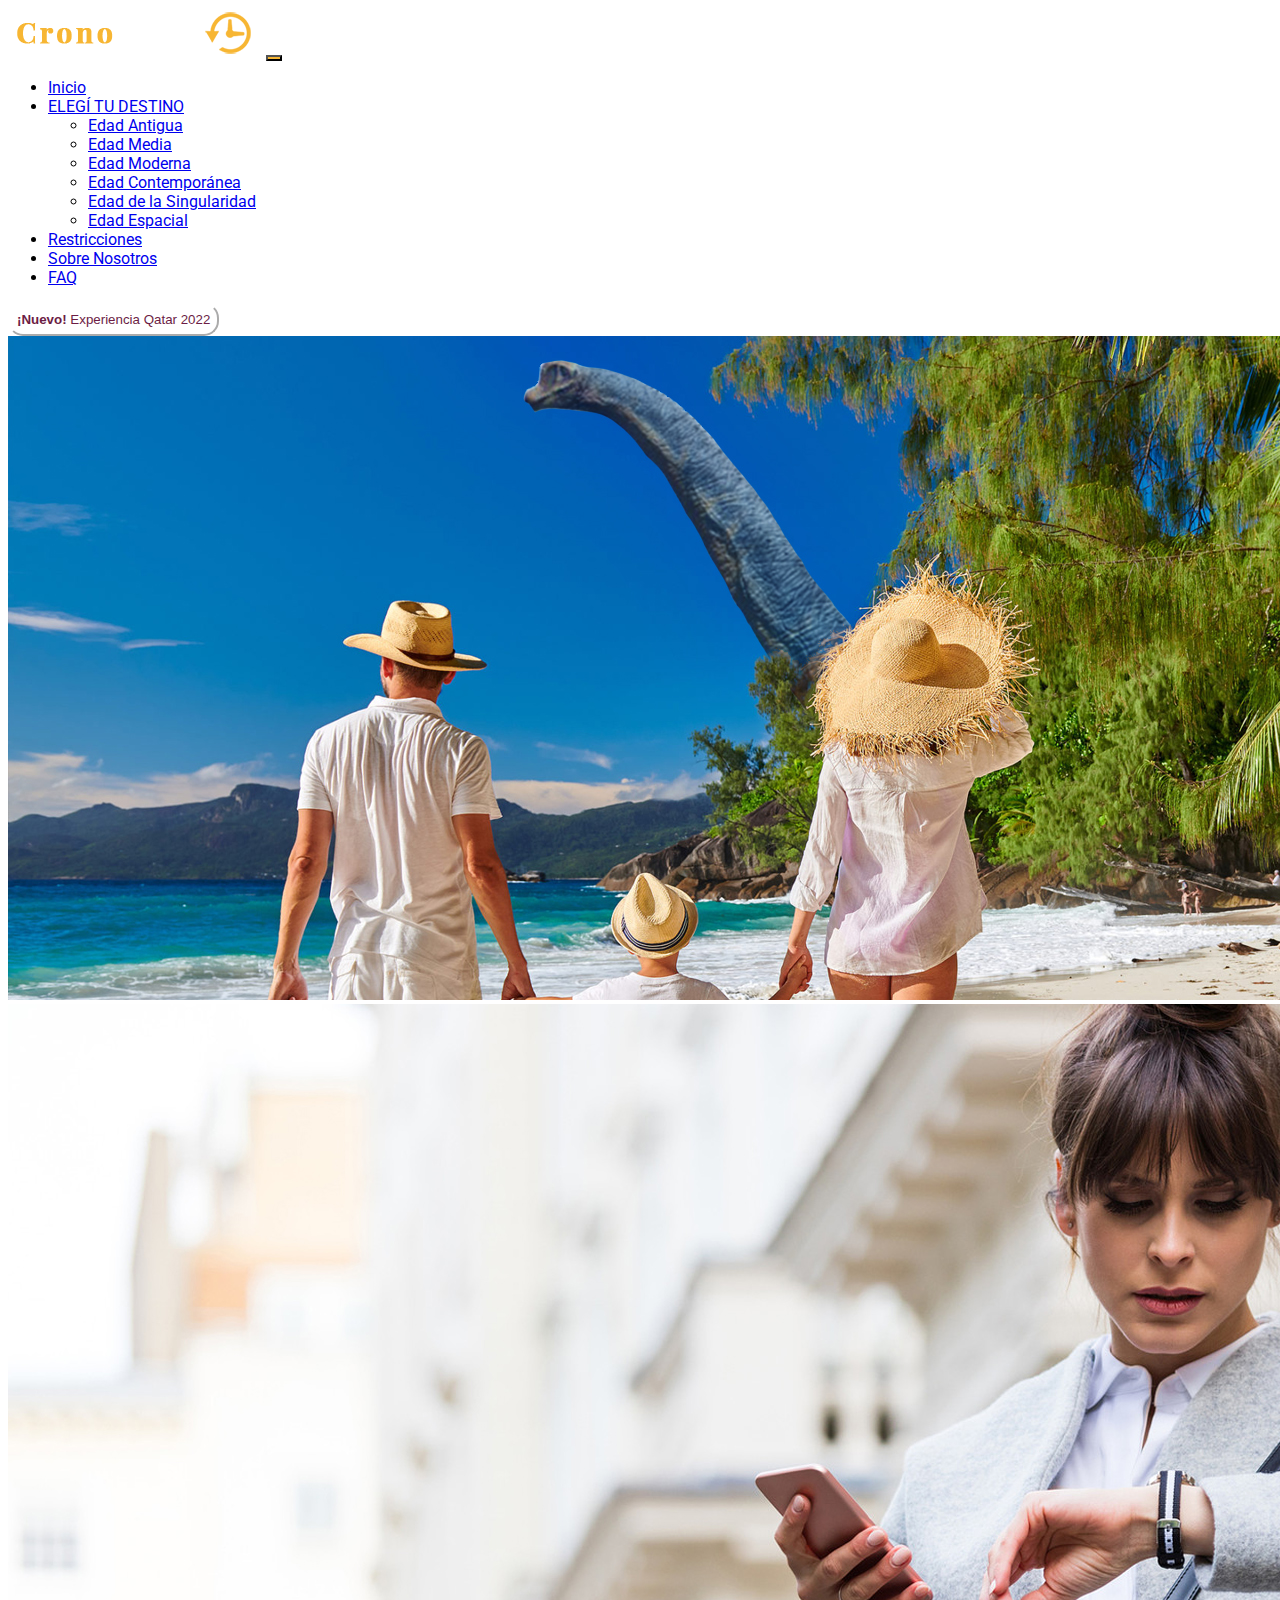
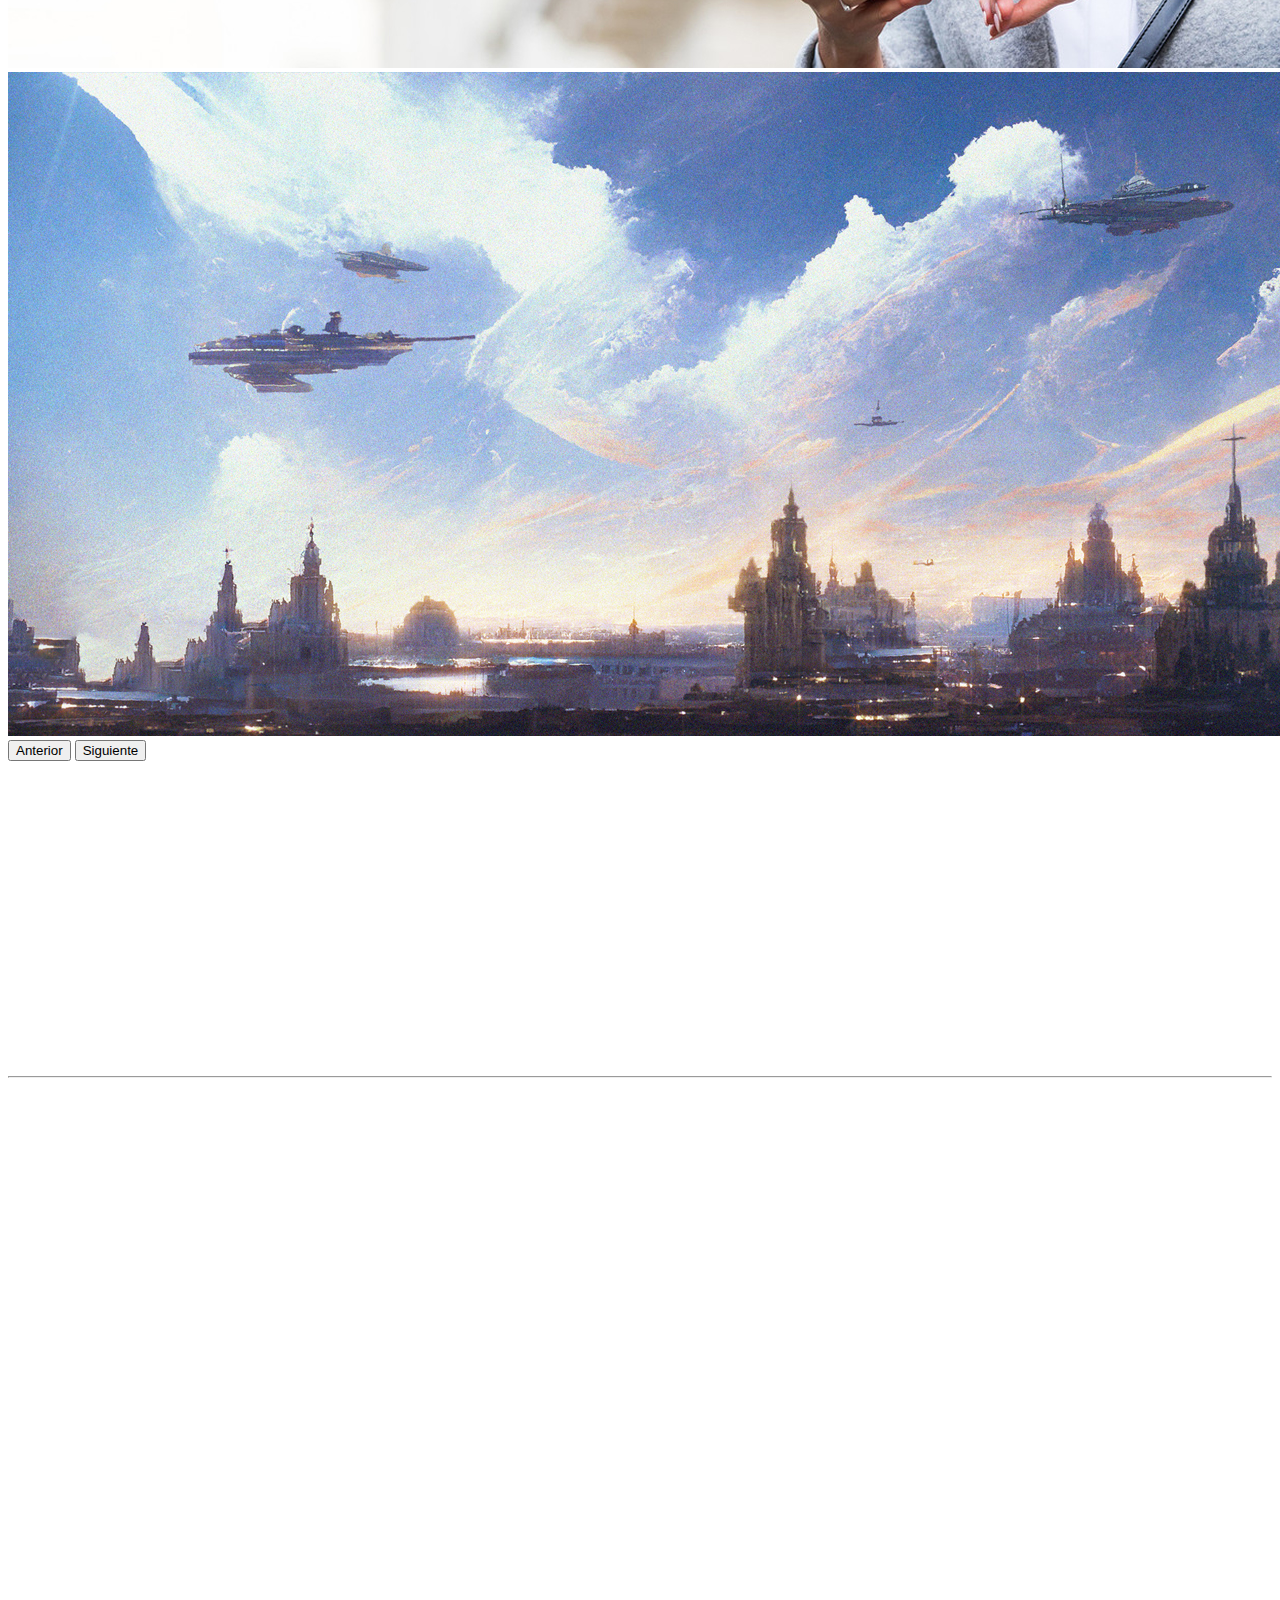
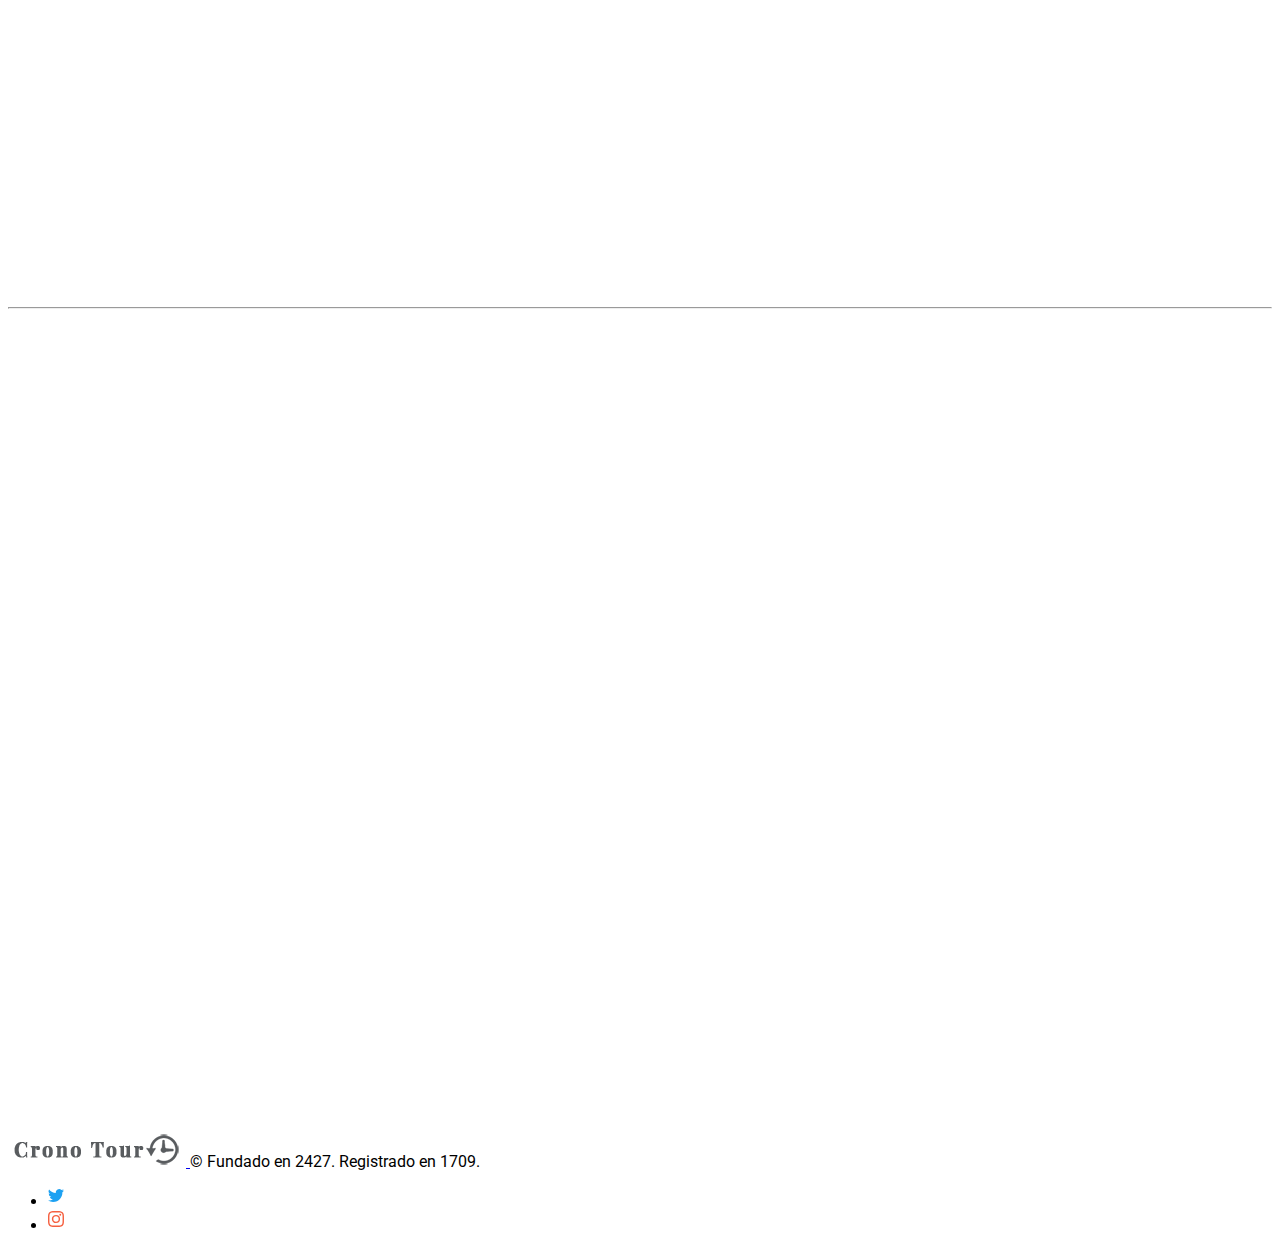
<file: index.html>
<!DOCTYPE html>
<html lang="es">
<head>
    <meta charset="UTF-8">
    <meta http-equiv="X-UA-Compatible" content="IE=edge">
    <meta name="viewport" content="width=device-width, initial-scale=1.0">
    <meta name="description" content="La única agencia de viajes por el tiempo del mundo. Viajá con nosotros cuando quieras, y A cuando quieras.">
    <title>Viajá por el tiempo - ⏱ Crono Tour</title>
    <link href="https://cdn.jsdelivr.net/npm/bootstrap@5.3.0-alpha1/dist/css/bootstrap.min.css" rel="stylesheet" integrity="sha384-GLhlTQ8iRABdZLl6O3oVMWSktQOp6b7In1Zl3/Jr59b6EGGoI1aFkw7cmDA6j6gD" crossorigin="anonymous">
    <link href="https://unpkg.com/aos@2.3.1/dist/aos.css" rel="stylesheet">
    <link rel="preconnect" href="https://fonts.googleapis.com">
    <link rel="preconnect" href="https://fonts.gstatic.com" crossorigin>
    <link href="https://fonts.googleapis.com/css2?family=Roboto&display=swap" rel="stylesheet"> 
    <link rel="stylesheet" href="./css/style.css">
    <link rel="icon" type="image/x-icon" href="./imgs/favicon.jpg">
</head>
<body>
    <header>
            
        <nav class="navbar navbar-expand-lg bg-body-tertiary navbar bg-dark" data-bs-theme="dark">
            <div class="container">
              <a class="navbar-brand" href="./index.html"><img src="../imgs/logo.png" alt="Logo de CronoTour"></a>
              <button class="navbar-toggler" type="button" data-bs-toggle="collapse" data-bs-target="#navbarSupportedContent" aria-controls="navbarSupportedContent" aria-expanded="false" aria-label="Toggle navigation">
                <span class="navbar-toggler-icon"></span>
              </button>
              <div class="collapse navbar-collapse" id="navbarSupportedContent">
                <ul class="navbar-nav me-auto mb-2 mb-lg-0"  >
                  <li class="nav-item">
                    <a class="nav-link active"  aria-current="page" href="./index.html">Inicio</a>
                  </li>
                  <li class="nav-item dropdown">
                    <a class="nav-link dropdown-toggle" href="#" role="button" data-bs-toggle="dropdown" aria-expanded="false" id="menuElegi">
                      ELEGÍ TU DESTINO
                    </a>
                    <ul class="dropdown-menu">
                      <li><a class="dropdown-item" href="../pages/viajes/edadantigua.html">Edad Antigua</a></li>
                      <li><a class="dropdown-item" href="../pages/viajes/edadmedia.html">Edad Media</a></li>
                      <li><a class="dropdown-item" href="../pages/viajes/edadmoderna.html">Edad Moderna</a></li>
                      <li><a class="dropdown-item" href="../pages/viajes/edadactual.html">Edad Contemporánea</a></li>
                      <li><a class="dropdown-item" href="../pages/viajes/edadsingularidad.html">Edad de la Singularidad</a></li>
                      <li><a class="dropdown-item" href="../pages/viajes/edadespacial.html">Edad Espacial</a></li>
                    </ul>
                    <li class="nav-item">
                        <a class="nav-link" href="../pages/restricciones.html">Restricciones</a>
                      </li>
                      <li class="nav-item">
                        <a class="nav-link" href="../pages/aboutus.html">Sobre Nosotros</a>
                      </li>
                      <li class="nav-item" >
                        <a class="nav-link" href="../pages/faq.html">FAQ</a>
                      </li>
                  </li>
                </ul>
               <div class="d-flex" >
                <a href="../pages/viajes/qatar.html"><button class="botonQatar"><strong>¡Nuevo!</strong> Experiencia Qatar 2022</button></a>
               </div>
              </div>
            </div>
        </nav>

        <div id="carouselExampleAutoplaying" class="carousel slide" data-bs-ride="carousel">
            <div class="carousel-inner">
                <div class="carousel-item active">
                <img src="./imgs/slider1.jpg" class="d-block w-100" alt="...">
            </div>
            <div class="carousel-item">
                <img src="./imgs/slider2.jpg" class="d-block w-100" alt="...">
            </div>
            <div class="carousel-item">
                <img src="./imgs/slider3.jpg" class="d-block w-100" alt="...">
            </div>
        </div>
        
        <button class="carousel-control-prev" type="button" data-bs-target="#carouselExampleAutoplaying" data-bs-slide="prev">
            <span class="carousel-control-prev-icon" aria-hidden="true"></span>
            <span class="visually-hidden">Anterior</span>
        </button>
       <button class="carousel-control-next" type="button" data-bs-target="#carouselExampleAutoplaying" data-bs-slide="next">
            <span class="carousel-control-next-icon" aria-hidden="true"></span>
            <span class="visually-hidden">Siguiente</span>
        </button>

    </header>

    <section>
        <div class="container marketing" >
        <div class="row d-flex justify-content-between mt-5 mb-5">
          <div class="col-lg-4" data-aos="fade-down">
            <img class="imagenPlaceholder" src="./imgs/calendario.png" alt="Calendario placeholder">
            <p class="parrafoPlaceholder">Explora el pasado y el futuro desde una perspectiva única. Viaja a través del tiempo con Crono Tour y descubre épocas y lugares que nunca imaginaste.</p>
          </div>
          <div class="col-lg-4" data-aos="fade-down">
            <img class="imagenPlaceholder" src="./imgs/reloj.png" alt="Reloj de arena placeholder">
            <p class="parrafoPlaceholder">Con la tecnología más avanzada y medidas de seguridad rigurosas, somos la única empresa que ofrece viajes por el tiempo en cualquier época.</p>
          </div>
          <div class="col-lg-4" data-aos="fade-down">
            <img class="imagenPlaceholder" src="./imgs/ahorra.png" alt="Ahorro placeholder">
            <p class="parrafoPlaceholder">Contamos con precios accesibles y promociones para cabezas de familia para que todos puedan conocer el tiempo de la mejor manera posible.</p>
          </div>
        </div>

        <hr>
    </section>

    <main class="container">
        <div class="row mt-5">
            <div class="col-md-5 order-md-1">
                <img class="featurette-image img-fluid mx-auto border border-dark shadow p-3 bg-white rounded" data-src="holder.js/500x500/auto" alt="Placeholder de familia vacacionando con reloj atrás" src="./imgs/familiareloj.jpg" data-aos="fade-right">
              </div>
            <div class="col-md-7 order-md-2" data-aos="fade-left">
              <h1>Crono<span class="text-muted"> Tour</span></h1>
              <p class="lead">En Crono Tour, sabemos lo importante que es compartir experiencias únicas con los seres queridos. Por eso, ofrecemos viajes familiares diseñados para satisfacer los intereses y necesidades de todos los miembros de la familia. Desde la exploración de antiguas civilizaciones hasta las aventuras en la era espacial, tenemos opciones para todos los gustos. Además, nuestros paquetes familiares tienen precios accesibles y están diseñados para brindar una experiencia inolvidable para toda la familia. ¡Vive momentos inolvidables con tus seres queridos con Crono Tour!</p>
            </div>
          </div>

          <hr>

          <div class="row mt-5">
            <div class="col-md-5 order-md-2">
                <img class="featurette-image img-fluid border border-dark shadow p-3 bg-white rounded" data-src="holder.js/500x500/auto" alt="Placeholder de familia vacacionando con reloj atrás" src="./imgs/relojdemano.jpg" data-aos="fade-left">
              </div>
            <div class="col-md-7 order-md-1" data-aos="fade-right">
              <h2 class="heading">Haz tu check in, cuando quieras</span></h2>
              <p class="lead">En Crono Tour, ofrecemos un proceso de check-in temporal que te permite asegurar tu lugar en cualquier viaje que desees, incluso si se realiza en una época temporal distante. Todo lo que necesitas hacer es programar tu check-in temporal antes de la fecha límite. Nuestro sistema te enviará una notificación el día anterior para que puedas confirmar tu asistencia. Además, si necesitas hacer algún cambio de última hora en tus planes, ¡no te preocupes! Con nuestro servicio de cambio temporal, puedes cambiar tu fecha de check-in con solo unos pocos clics. También ofrecemos la opción de hacer tu check-in después del horario del viaje, pero a un costo adicional. ¡No pierdas la oportunidad de viajar en el tiempo con Crono Tour!</p>
            </div>
          </div>
          
    </main>


    </main>
        
    <footer class="container d-flex flex-wrap justify-content-between align-items-center py-3 my-4 border-top">
      <div class="d-flex align-items-center">
        <a href="/" class="mb-3 me-2 mb-md-0 text-muted text-decoration-none lh-1">
          <img src="./imgs/logoFooter.png">
        </a>
        <span class="mb-3 mb-md-0 text-muted">&copy; Fundado en 2427. Registrado en 1709.</span>
      </div>
  
      <ul class="nav justify-content-end list-unstyled d-flex">
        <li class="ms-3"><a class="text-muted" href="https://twitter.com" target="_blank"><svg xmlns="http://www.w3.org/2000/svg" width="20" height="20" fill="#1DA1F2" class="bi bi-twitter">
            <path d="M5.026 15c6.038 0 9.341-5.003 9.341-9.334 0-.14 0-.282-.006-.422A6.685 6.685 0 0 0 16 3.542a6.658 6.658 0 0 1-1.889.518 3.301 3.301 0 0 0 1.447-1.817 6.533 6.533 0 0 1-2.087.793A3.286 3.286 0 0 0 7.875 6.03a9.325 9.325 0 0 1-6.767-3.429 3.289 3.289 0 0 0 1.018 4.382A3.323 3.323 0 0 1 .64 6.575v.045a3.288 3.288 0 0 0 2.632 3.218 3.203 3.203 0 0 1-.865.115 3.23 3.23 0 0 1-.614-.057 3.283 3.283 0 0 0 3.067 2.277A6.588 6.588 0 0 1 .78 13.58a6.32 6.32 0 0 1-.78-.045A9.344 9.344 0 0 0 5.026 15z"/>
          </svg></a></li>
        <li class="ms-3"><a class="text-muted" href="https://instagram.com" target="_blank">
            <svg xmlns="http://www.w3.org/2000/svg" width="20" height="20" fill="#F56040" class="bi bi-instagram">
                <path d="M8 0C5.829 0 5.556.01 4.703.048 3.85.088 3.269.222 2.76.42a3.917 3.917 0 0 0-1.417.923A3.927 3.927 0 0 0 .42 2.76C.222 3.268.087 3.85.048 4.7.01 5.555 0 5.827 0 8.001c0 2.172.01 2.444.048 3.297.04.852.174 1.433.372 1.942.205.526.478.972.923 1.417.444.445.89.719 1.416.923.51.198 1.09.333 1.942.372C5.555 15.99 5.827 16 8 16s2.444-.01 3.298-.048c.851-.04 1.434-.174 1.943-.372a3.916 3.916 0 0 0 1.416-.923c.445-.445.718-.891.923-1.417.197-.509.332-1.09.372-1.942C15.99 10.445 16 10.173 16 8s-.01-2.445-.048-3.299c-.04-.851-.175-1.433-.372-1.941a3.926 3.926 0 0 0-.923-1.417A3.911 3.911 0 0 0 13.24.42c-.51-.198-1.092-.333-1.943-.372C10.443.01 10.172 0 7.998 0h.003zm-.717 1.442h.718c2.136 0 2.389.007 3.232.046.78.035 1.204.166 1.486.275.373.145.64.319.92.599.28.28.453.546.598.92.11.281.24.705.275 1.485.039.843.047 1.096.047 3.231s-.008 2.389-.047 3.232c-.035.78-.166 1.203-.275 1.485a2.47 2.47 0 0 1-.599.919c-.28.28-.546.453-.92.598-.28.11-.704.24-1.485.276-.843.038-1.096.047-3.232.047s-2.39-.009-3.233-.047c-.78-.036-1.203-.166-1.485-.276a2.478 2.478 0 0 1-.92-.598 2.48 2.48 0 0 1-.6-.92c-.109-.281-.24-.705-.275-1.485-.038-.843-.046-1.096-.046-3.233 0-2.136.008-2.388.046-3.231.036-.78.166-1.204.276-1.486.145-.373.319-.64.599-.92.28-.28.546-.453.92-.598.282-.11.705-.24 1.485-.276.738-.034 1.024-.044 2.515-.045v.002zm4.988 1.328a.96.96 0 1 0 0 1.92.96.96 0 0 0 0-1.92zm-4.27 1.122a4.109 4.109 0 1 0 0 8.217 4.109 4.109 0 0 0 0-8.217zm0 1.441a2.667 2.667 0 1 1 0 5.334 2.667 2.667 0 0 1 0-5.334z"/>
              </svg>
          </a></li>
      </ul>
    </footer>


        <script src="https://cdn.jsdelivr.net/npm/bootstrap@5.3.0-alpha1/dist/js/bootstrap.bundle.min.js" integrity="sha384-w76AqPfDkMBDXo30jS1Sgez6pr3x5MlQ1ZAGC+nuZB+EYdgRZgiwxhTBTkF7CXvN" crossorigin="anonymous"></script>
        <script src="https://unpkg.com/aos@2.3.1/dist/aos.js"></script>
        <script src="./js/app.js"></script>
</body>
</html>
</file>
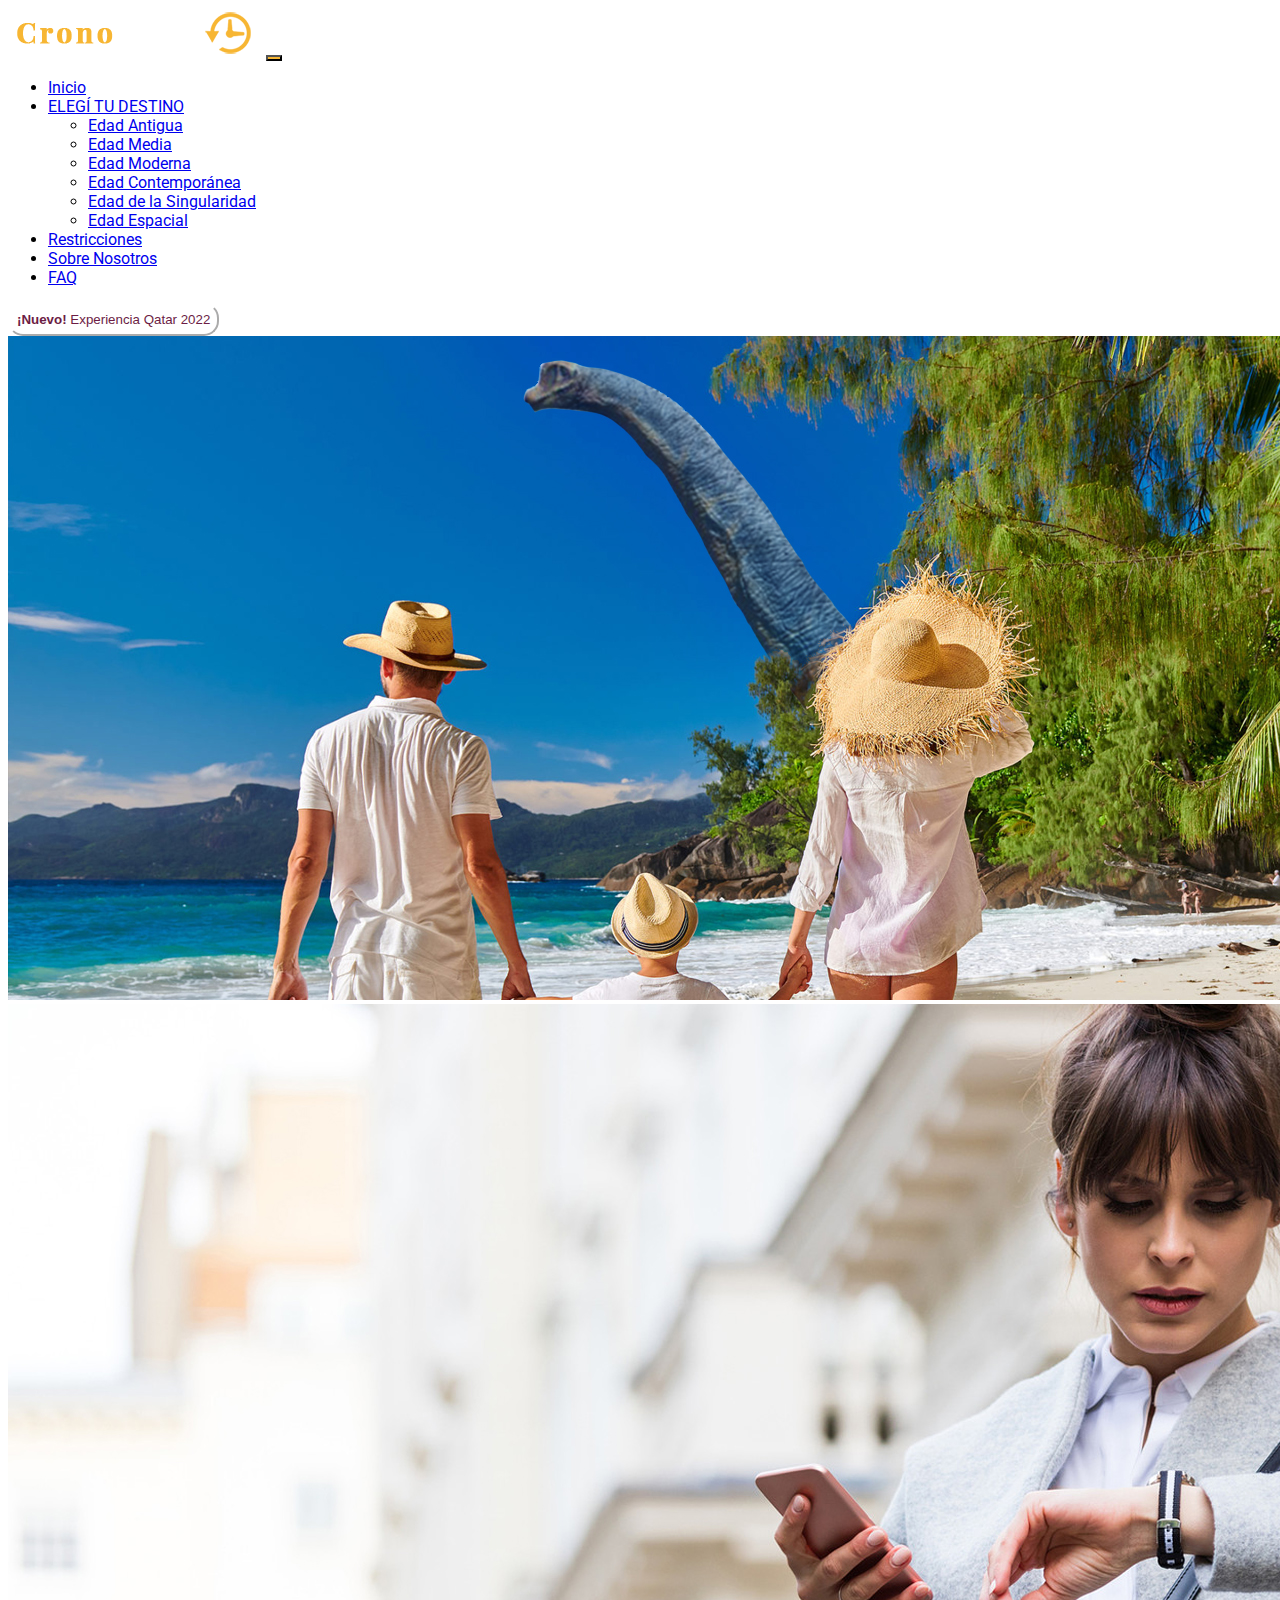
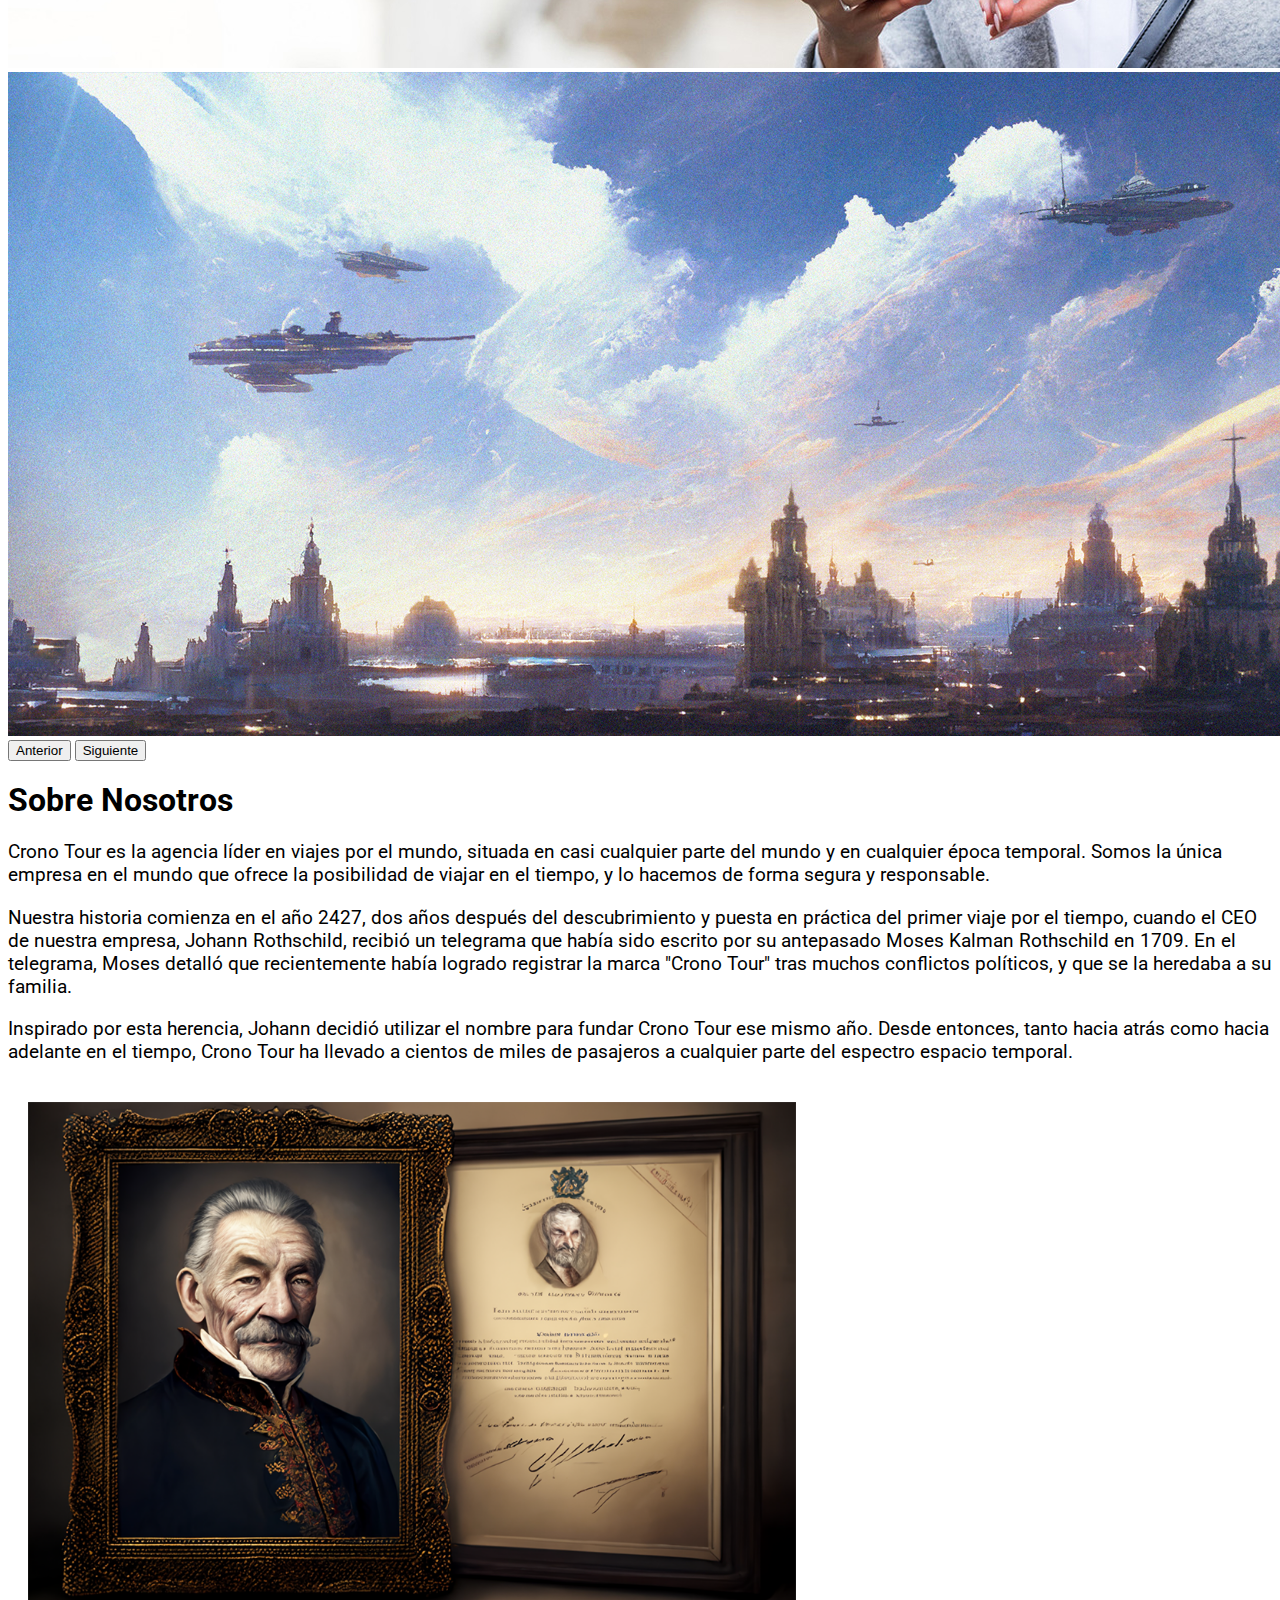
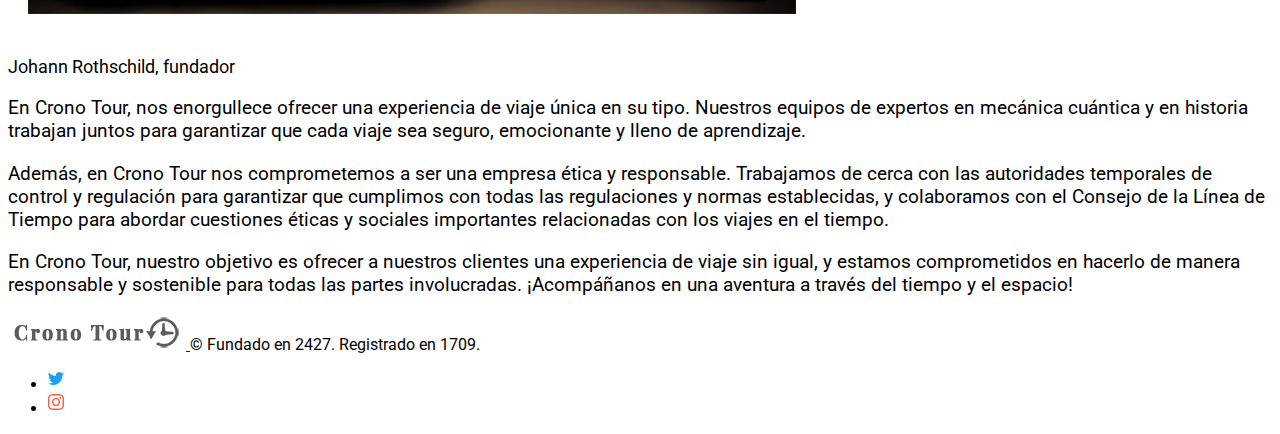
<file: pages/aboutus.html>
<!DOCTYPE html>
<html lang="es">
<head>
    <meta charset="UTF-8">
    <meta http-equiv="X-UA-Compatible" content="IE=edge">
    <meta name="viewport" content="width=device-width, initial-scale=1.0">
    <meta name="description" content="Somos la única agencia de viajes por el tiempo del mundo, ofreciendo paquetes de viajes a casi cualquier época de la línea temporal">
    <title>Sobre Nosotros - ⏱ Crono Tour</title>
    <link href="https://cdn.jsdelivr.net/npm/bootstrap@5.3.0-alpha1/dist/css/bootstrap.min.css" rel="stylesheet" integrity="sha384-GLhlTQ8iRABdZLl6O3oVMWSktQOp6b7In1Zl3/Jr59b6EGGoI1aFkw7cmDA6j6gD" crossorigin="anonymous">
    <link href="https://unpkg.com/aos@2.3.1/dist/aos.css" rel="stylesheet">
    <link rel="preconnect" href="https://fonts.googleapis.com">
    <link rel="preconnect" href="https://fonts.gstatic.com" crossorigin>
    <link href="https://fonts.googleapis.com/css2?family=Roboto&display=swap" rel="stylesheet"> 
    <link rel="stylesheet" href="../css/style.css">
    <link rel="icon" type="image/x-icon" href="../imgs/favicon.jpg">
</head>
<body>
    <header>     
        <nav class="navbar navbar-expand-lg bg-body-tertiary navbar bg-dark" data-bs-theme="dark">
            <div class="container" >
              <a class="navbar-brand" href="../index.html"><img src="../imgs/logo.png" alt="Logo de CronoTour"></a>
              <button class="navbar-toggler" type="button" data-bs-toggle="collapse" data-bs-target="#navbarSupportedContent" aria-controls="navbarSupportedContent" aria-expanded="false" aria-label="Toggle navigation">
                <span class="navbar-toggler-icon"></span>
              </button>
              <div class="collapse navbar-collapse" id="navbarSupportedContent">
                <ul class="navbar-nav me-auto mb-2 mb-lg-0"  >
                  <li class="nav-item">
                    <a class="nav-link" href="../index.html">Inicio</a>
                  </li>
                  <li class="nav-item dropdown">
                    <a class="nav-link dropdown-toggle" href="#" role="button" data-bs-toggle="dropdown" aria-expanded="false" id="menuElegi">
                      ELEGÍ TU DESTINO
                    </a>
                    <ul class="dropdown-menu">
                      <li><a class="dropdown-item" href="../pages/viajes/edadantigua.html">Edad Antigua</a></li>
                      <li><a class="dropdown-item" href="../pages/viajes/edadmedia.html">Edad Media</a></li>
                      <li><a class="dropdown-item" href="../pages/viajes/edadmoderna.html">Edad Moderna</a></li>
                      <li><a class="dropdown-item" href="../pages/viajes/edadactual.html">Edad Contemporánea</a></li>
                      <li><a class="dropdown-item" href="../pages/viajes/edadsingularidad.html">Edad de la Singularidad</a></li>
                      <li><a class="dropdown-item" href="../pages/viajes/edadespacial.html">Edad Espacial</a></li>
                    </ul>
                    <li class="nav-item">
                        <a class="nav-link" href="../pages/restricciones.html">Restricciones</a>
                      </li>
                      <li class="nav-item">
                        <a class="nav-link active"  aria-current="page" href="../pages/aboutus.html">Sobre Nosotros</a>
                      </li>
                      <li class="nav-item" >
                        <a class="nav-link"  href="./faq.html">FAQ</a>
                      </li>
                  </li>
                </ul>
               <div class="d-flex" >
                <a href="../pages/viajes/qatar.html"><button class="botonQatar"><strong>¡Nuevo!</strong> Experiencia Qatar 2022</button></a>
               </div>
              </div>
            </div>
        </nav>

        <div id="carouselExampleAutoplaying" class="carousel slide" data-bs-ride="carousel">
            <div class="carousel-inner">
                <div class="carousel-item active">
                <img src="../imgs/slider1.jpg" class="d-block w-100" alt="...">
            </div>
            <div class="carousel-item">
                <img src="../imgs/slider2.jpg" class="d-block w-100" alt="...">
            </div>
            <div class="carousel-item">
                <img src="../imgs/slider3.jpg" class="d-block w-100" alt="...">
            </div>
        </div>
        
        <button class="carousel-control-prev" type="button" data-bs-target="#carouselExampleAutoplaying" data-bs-slide="prev">
            <span class="carousel-control-prev-icon" aria-hidden="true"></span>
            <span class="visually-hidden">Anterior</span>
        </button>
       <button class="carousel-control-next" type="button" data-bs-target="#carouselExampleAutoplaying" data-bs-slide="next">
            <span class="carousel-control-next-icon" aria-hidden="true"></span>
            <span class="visually-hidden">Siguiente</span>
        </button>

    </header>
    <main class="container">

      <h1>Sobre Nosotros</h1>
       
      <p class="parrafoComun">Crono Tour es la agencia líder en viajes por el mundo, situada en casi cualquier parte del mundo y en cualquier época temporal. Somos la única empresa en el mundo que ofrece la posibilidad de viajar en el tiempo, y lo hacemos de forma segura y responsable.</p>

      <p class="parrafoComun">Nuestra historia comienza en el año 2427, dos años después del descubrimiento y puesta en práctica del primer viaje por el tiempo, cuando el CEO de nuestra empresa, Johann Rothschild, recibió un telegrama que había sido escrito por su antepasado Moses Kalman Rothschild en 1709. En el telegrama, Moses detalló que recientemente había logrado registrar la marca "Crono Tour" tras muchos conflictos políticos, y que se la heredaba a su familia.</p>

      <p class="parrafoComun">Inspirado por esta herencia, Johann decidió utilizar el nombre para fundar Crono Tour ese mismo año. Desde entonces, tanto hacia atrás como hacia adelante en el tiempo, Crono Tour ha llevado a cientos de miles de pasajeros a cualquier parte del espectro espacio temporal.</p>

      <div class="d-flex justify-content-center"><img src="../imgs/ceo.png" alt="Mujer con Reloj" alt="Johann Rothschild" class="border border-dark shadow p-3 m-3 bg-white rounded imgMain">
      </div>
      <div class="d-flex justify-content-center"><p class="blockquote-footer">Johann Rothschild, fundador</p>
      </div>

      <p class="parrafoComun">En Crono Tour, nos enorgullece ofrecer una experiencia de viaje única en su tipo. Nuestros equipos de expertos en mecánica cuántica y en historia trabajan juntos para garantizar que cada viaje sea seguro, emocionante y lleno de aprendizaje.</p>

      <p class="parrafoComun">Además, en Crono Tour nos comprometemos a ser una empresa ética y responsable. Trabajamos de cerca con las autoridades temporales de control y regulación para garantizar que cumplimos con todas las regulaciones y normas establecidas, y colaboramos con el Consejo de la Línea de Tiempo para abordar cuestiones éticas y sociales importantes relacionadas con los viajes en el tiempo.</p>

      <p class="parrafoComun">En Crono Tour, nuestro objetivo es ofrecer a nuestros clientes una experiencia de viaje sin igual, y estamos comprometidos en hacerlo de manera responsable y sostenible para todas las partes involucradas. ¡Acompáñanos en una aventura a través del tiempo y el espacio!</p>
          
    </main>


    <footer class="container d-flex flex-wrap justify-content-between align-items-center py-3 my-4 border-top">
      <div class="d-flex align-items-center">
        <a href="/" class="mb-3 me-2 mb-md-0 text-muted text-decoration-none lh-1">
          <img src="../imgs/logoFooter.png">
        </a>
        <span class="mb-3 mb-md-0 text-muted">&copy; Fundado en 2427. Registrado en 1709.</span>
      </div>
  
      <ul class="nav justify-content-end list-unstyled d-flex">
        <li class="ms-3"><a class="text-muted" href="https://twitter.com" target="_blank"><svg xmlns="http://www.w3.org/2000/svg" width="20" height="20" fill="#1DA1F2" class="bi bi-twitter">
            <path d="M5.026 15c6.038 0 9.341-5.003 9.341-9.334 0-.14 0-.282-.006-.422A6.685 6.685 0 0 0 16 3.542a6.658 6.658 0 0 1-1.889.518 3.301 3.301 0 0 0 1.447-1.817 6.533 6.533 0 0 1-2.087.793A3.286 3.286 0 0 0 7.875 6.03a9.325 9.325 0 0 1-6.767-3.429 3.289 3.289 0 0 0 1.018 4.382A3.323 3.323 0 0 1 .64 6.575v.045a3.288 3.288 0 0 0 2.632 3.218 3.203 3.203 0 0 1-.865.115 3.23 3.23 0 0 1-.614-.057 3.283 3.283 0 0 0 3.067 2.277A6.588 6.588 0 0 1 .78 13.58a6.32 6.32 0 0 1-.78-.045A9.344 9.344 0 0 0 5.026 15z"/>
          </svg></a></li>
        <li class="ms-3"><a class="text-muted" href="https://instagram.com" target="_blank">
            <svg xmlns="http://www.w3.org/2000/svg" width="20" height="20" fill="#F56040" class="bi bi-instagram">
                <path d="M8 0C5.829 0 5.556.01 4.703.048 3.85.088 3.269.222 2.76.42a3.917 3.917 0 0 0-1.417.923A3.927 3.927 0 0 0 .42 2.76C.222 3.268.087 3.85.048 4.7.01 5.555 0 5.827 0 8.001c0 2.172.01 2.444.048 3.297.04.852.174 1.433.372 1.942.205.526.478.972.923 1.417.444.445.89.719 1.416.923.51.198 1.09.333 1.942.372C5.555 15.99 5.827 16 8 16s2.444-.01 3.298-.048c.851-.04 1.434-.174 1.943-.372a3.916 3.916 0 0 0 1.416-.923c.445-.445.718-.891.923-1.417.197-.509.332-1.09.372-1.942C15.99 10.445 16 10.173 16 8s-.01-2.445-.048-3.299c-.04-.851-.175-1.433-.372-1.941a3.926 3.926 0 0 0-.923-1.417A3.911 3.911 0 0 0 13.24.42c-.51-.198-1.092-.333-1.943-.372C10.443.01 10.172 0 7.998 0h.003zm-.717 1.442h.718c2.136 0 2.389.007 3.232.046.78.035 1.204.166 1.486.275.373.145.64.319.92.599.28.28.453.546.598.92.11.281.24.705.275 1.485.039.843.047 1.096.047 3.231s-.008 2.389-.047 3.232c-.035.78-.166 1.203-.275 1.485a2.47 2.47 0 0 1-.599.919c-.28.28-.546.453-.92.598-.28.11-.704.24-1.485.276-.843.038-1.096.047-3.232.047s-2.39-.009-3.233-.047c-.78-.036-1.203-.166-1.485-.276a2.478 2.478 0 0 1-.92-.598 2.48 2.48 0 0 1-.6-.92c-.109-.281-.24-.705-.275-1.485-.038-.843-.046-1.096-.046-3.233 0-2.136.008-2.388.046-3.231.036-.78.166-1.204.276-1.486.145-.373.319-.64.599-.92.28-.28.546-.453.92-.598.282-.11.705-.24 1.485-.276.738-.034 1.024-.044 2.515-.045v.002zm4.988 1.328a.96.96 0 1 0 0 1.92.96.96 0 0 0 0-1.92zm-4.27 1.122a4.109 4.109 0 1 0 0 8.217 4.109 4.109 0 0 0 0-8.217zm0 1.441a2.667 2.667 0 1 1 0 5.334 2.667 2.667 0 0 1 0-5.334z"/>
              </svg>
          </a></li>
      </ul>
    </footer>

    <script src="https://cdn.jsdelivr.net/npm/bootstrap@5.3.0-alpha1/dist/js/bootstrap.bundle.min.js" integrity="sha384-w76AqPfDkMBDXo30jS1Sgez6pr3x5MlQ1ZAGC+nuZB+EYdgRZgiwxhTBTkF7CXvN" crossorigin="anonymous"></script>
    <script src="https://unpkg.com/aos@2.3.1/dist/aos.js"></script>
    <script src="../js/app.js"></script>
</body>
</html>
</file>
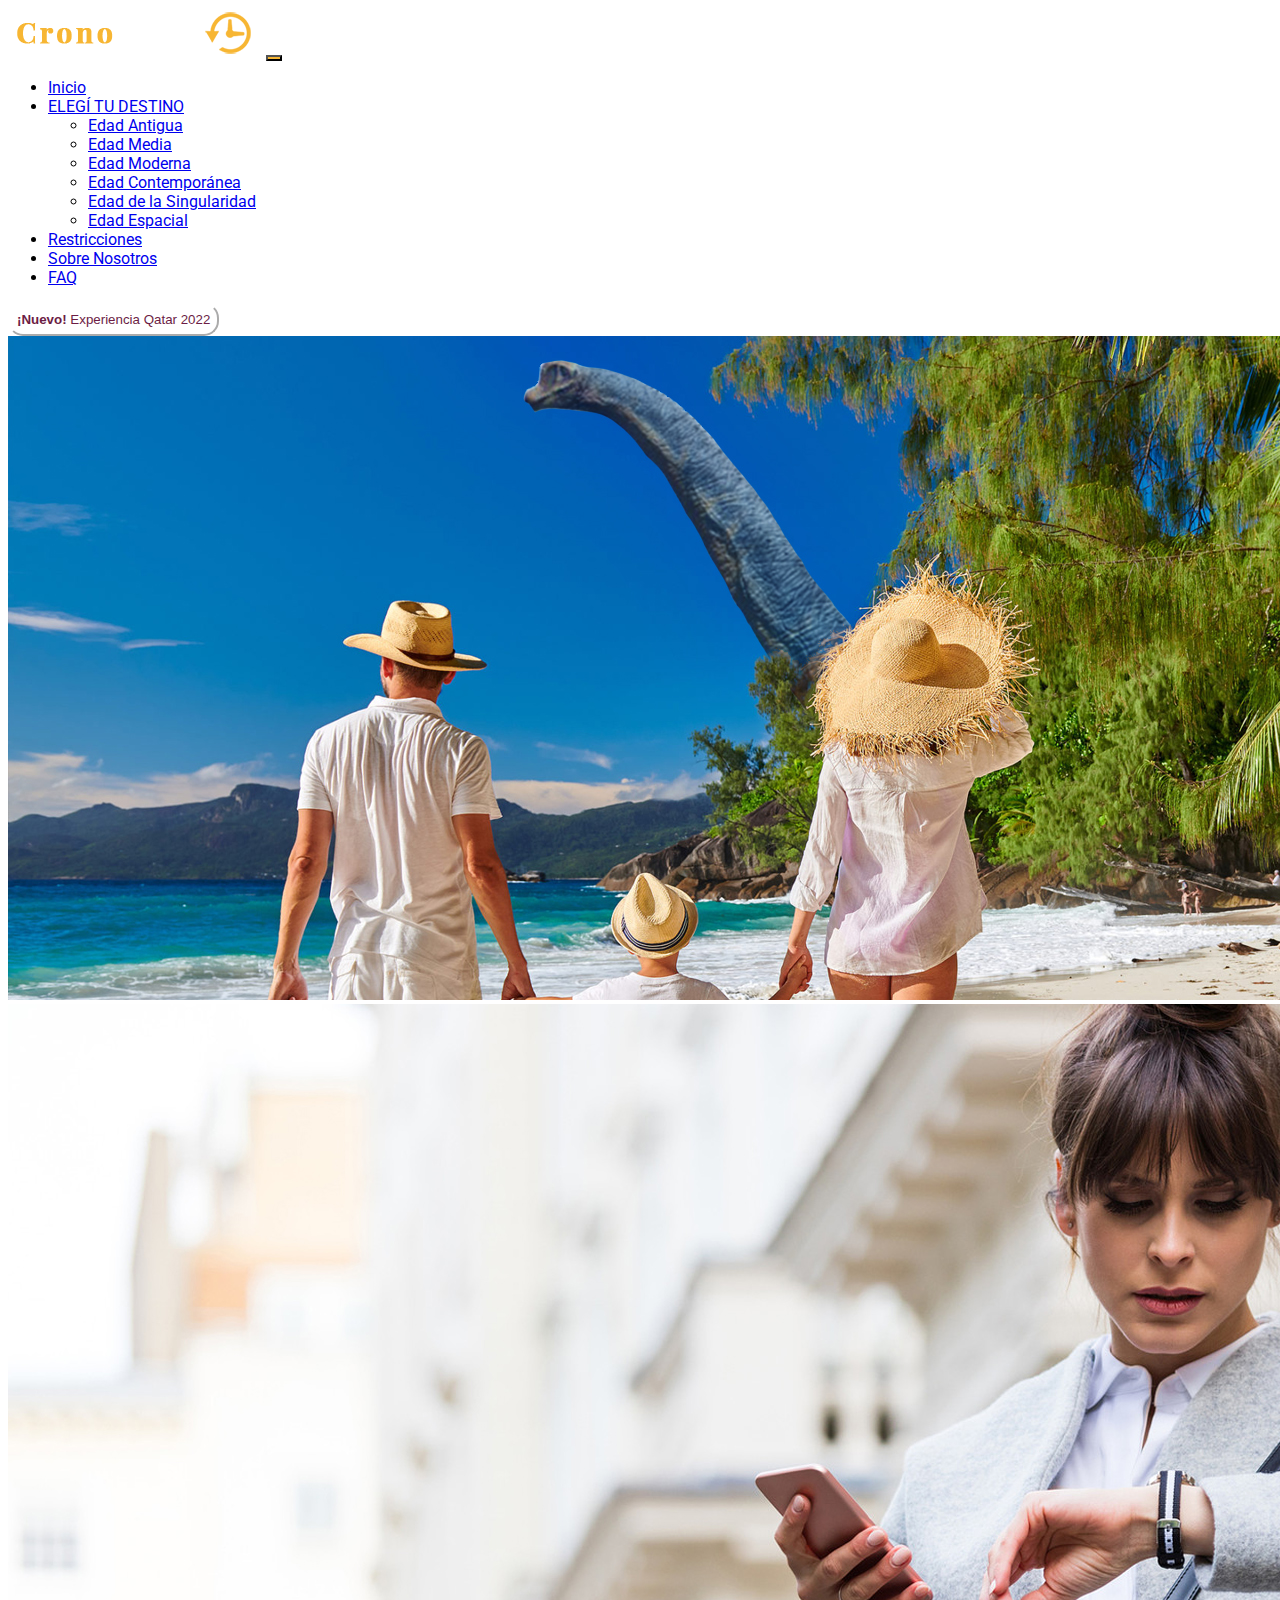
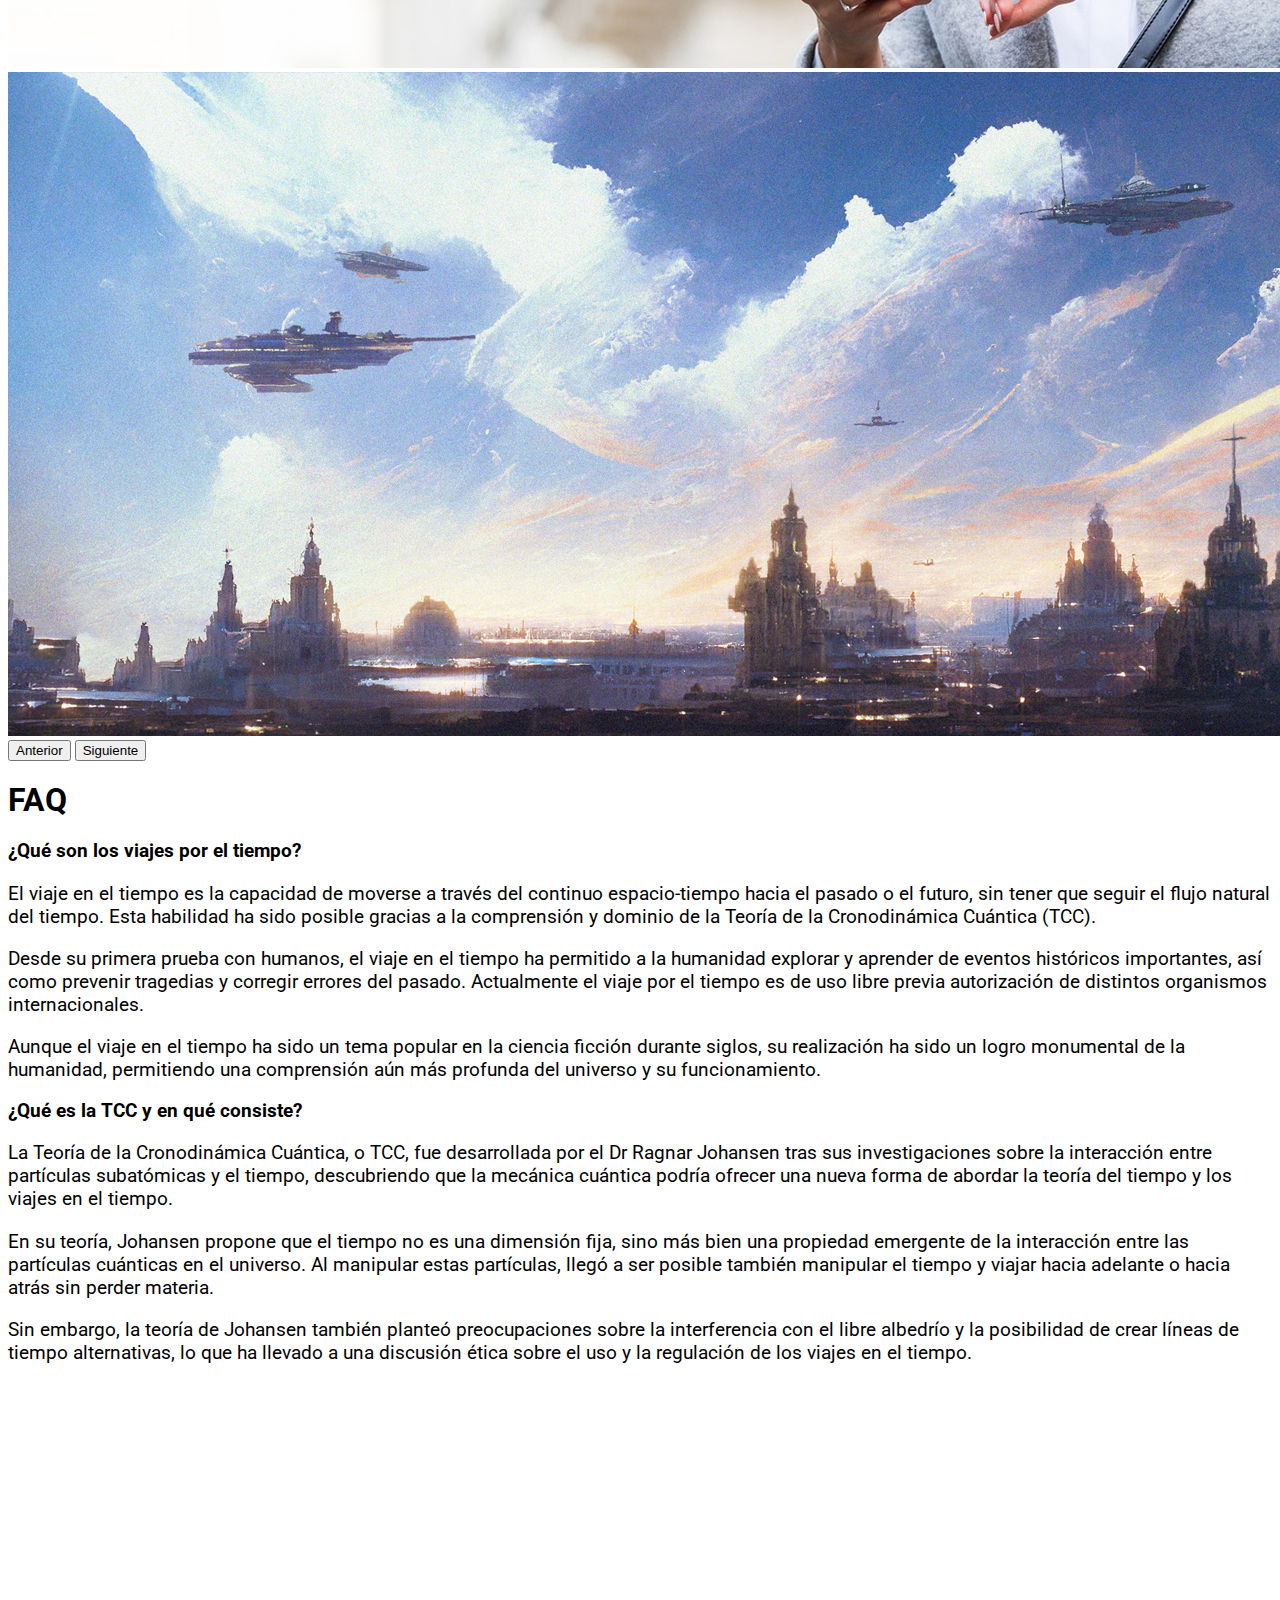
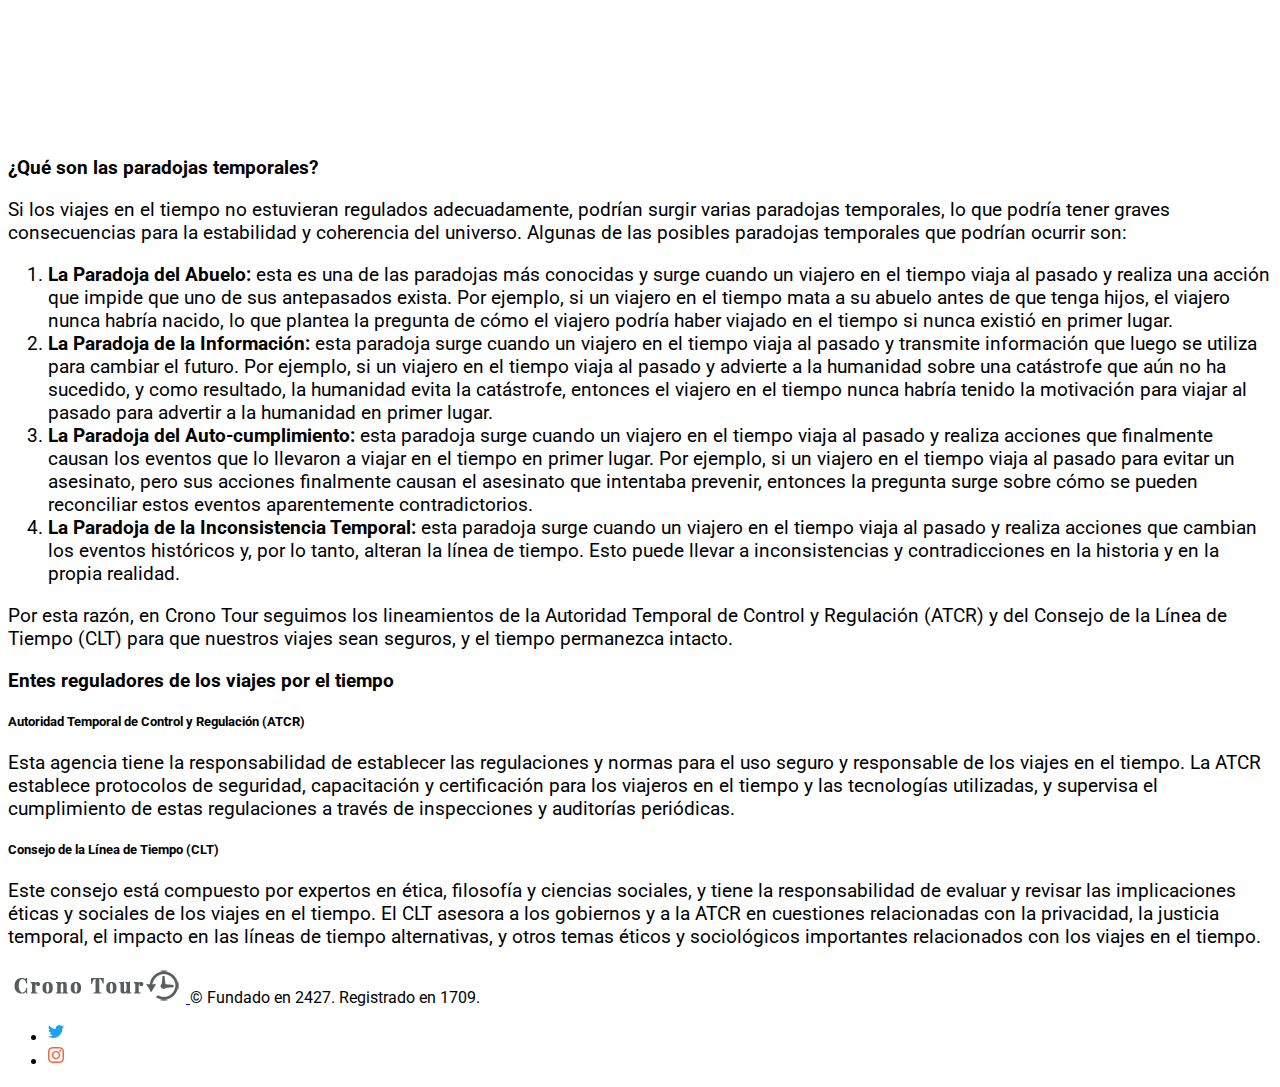
<file: pages/faq.html>
<!DOCTYPE html>
<html lang="es">
<head>
    <meta charset="UTF-8">
    <meta http-equiv="X-UA-Compatible" content="IE=edge">
    <meta name="viewport" content="width=device-width, initial-scale=1.0">
    <meta name="description" content="¿Qué son los viajes por el tiempo? ¿Quiénes regulan y custodian el tiempo? ¿Qué es una paradoja temporal?">
    <title>Preguntas y Respuestas - ⏱ Crono Tour</title>
    <link href="https://cdn.jsdelivr.net/npm/bootstrap@5.3.0-alpha1/dist/css/bootstrap.min.css" rel="stylesheet" integrity="sha384-GLhlTQ8iRABdZLl6O3oVMWSktQOp6b7In1Zl3/Jr59b6EGGoI1aFkw7cmDA6j6gD" crossorigin="anonymous">
    <link href="https://unpkg.com/aos@2.3.1/dist/aos.css" rel="stylesheet">
    <link rel="preconnect" href="https://fonts.googleapis.com">
    <link rel="preconnect" href="https://fonts.gstatic.com" crossorigin>
    <link href="https://fonts.googleapis.com/css2?family=Roboto&display=swap" rel="stylesheet"> 
    <link rel="stylesheet" href="../css/style.css">
    <link rel="icon" type="image/x-icon" href="../imgs/favicon.jpg">
</head>
<body>
    <header>
            
        <nav class="navbar navbar-expand-lg bg-body-tertiary navbar bg-dark" data-bs-theme="dark">
            <div class="container" >
              <a class="navbar-brand" href="../index.html"><img src="../imgs/logo.png" alt="Logo de CronoTour"></a>
              <button class="navbar-toggler" type="button" data-bs-toggle="collapse" data-bs-target="#navbarSupportedContent" aria-controls="navbarSupportedContent" aria-expanded="false" aria-label="Toggle navigation">
                <span class="navbar-toggler-icon"></span>
              </button>
              <div class="collapse navbar-collapse" id="navbarSupportedContent">
                <ul class="navbar-nav me-auto mb-2 mb-lg-0">
                  <li class="nav-item">
                    <a class="nav-link" href="../index.html">Inicio</a>
                  </li>
                  <li class="nav-item dropdown">
                    <a class="nav-link dropdown-toggle" href="#" role="button" data-bs-toggle="dropdown" aria-expanded="false" id="menuElegi">
                      ELEGÍ TU DESTINO
                    </a>
                    <ul class="dropdown-menu">
                      <li><a class="dropdown-item" href="../pages/viajes/edadantigua.html">Edad Antigua</a></li>
                      <li><a class="dropdown-item" href="../pages/viajes/edadmedia.html">Edad Media</a></li>
                      <li><a class="dropdown-item" href="../pages/viajes/edadmoderna.html">Edad Moderna</a></li>
                      <li><a class="dropdown-item" href="../pages/viajes/edadactual.html">Edad Contemporánea</a></li>
                      <li><a class="dropdown-item" href="../pages/viajes/edadsingularidad.html">Edad de la Singularidad</a></li>
                      <li><a class="dropdown-item" href="../pages/viajes/edadespacial.html">Edad Espacial</a></li>
                    </ul>
                    <li class="nav-item">
                        <a class="nav-link" href="../pages/restricciones.html">Restricciones</a>
                      </li>
                      <li class="nav-item">
                        <a class="nav-link" href="../pages/aboutus.html">Sobre Nosotros</a>
                      </li>
                      <li class="nav-item" >
                        <a class="nav-link active"  aria-current="page" href="./faq.html">FAQ</a>
                      </li>
                  </li>
                </ul>
               <div class="d-flex" >
                <a href="../pages/viajes/qatar.html"><button class="botonQatar"><strong>¡Nuevo!</strong> Experiencia Qatar 2022</button></a>
              </div>
            </div>
        </nav>

        <div id="carouselExampleAutoplaying" class="carousel slide" data-bs-ride="carousel">
            <div class="carousel-inner">
                <div class="carousel-item active">
                <img src="../imgs/slider1.jpg" class="d-block w-100" alt="...">
            </div>
            <div class="carousel-item">
                <img src="../imgs/slider2.jpg" class="d-block w-100" alt="...">
            </div>
            <div class="carousel-item">
                <img src="../imgs/slider3.jpg" class="d-block w-100" alt="...">
            </div>
        </div>
        <button class="carousel-control-prev" type="button" data-bs-target="#carouselExampleAutoplaying" data-bs-slide="prev">
            <span class="carousel-control-prev-icon" aria-hidden="true"></span>
            <span class="visually-hidden">Anterior</span>
        </button>
        <button class="carousel-control-next" type="button" data-bs-target="#carouselExampleAutoplaying" data-bs-slide="next">
            <span class="carousel-control-next-icon" aria-hidden="true"></span>
            <span class="visually-hidden">Siguiente</span>
        </button>
        </div>


    </header>
    <main class="container">
            <h1>FAQ</h1>
            <h3>¿Qué son los viajes por el tiempo?</h3>
            <p>El viaje en el tiempo es la capacidad de moverse a través del continuo espacio-tiempo hacia el pasado o el futuro, sin tener que seguir el flujo natural del tiempo. Esta habilidad ha sido posible gracias a la comprensión y dominio de la Teoría de la Cronodinámica Cuántica (TCC).
            </p>

            <p>Desde su primera prueba con humanos, el viaje en el tiempo ha permitido a la humanidad explorar y aprender de eventos históricos importantes, así como prevenir tragedias y corregir errores del pasado. Actualmente el viaje por el tiempo es de uso libre previa autorización de distintos organismos internacionales. 
            </p>

            <p>Aunque el viaje en el tiempo ha sido un tema popular en la ciencia ficción durante siglos, su realización ha sido un logro monumental de la humanidad, permitiendo una comprensión aún más profunda del universo y su funcionamiento.</p>

            <h3>¿Qué es la TCC y en qué consiste?</h3>
            <p>La Teoría de la Cronodinámica Cuántica, o TCC, fue desarrollada por el Dr Ragnar Johansen tras sus investigaciones sobre la interacción entre partículas subatómicas y el tiempo, descubriendo que la mecánica cuántica podría ofrecer una nueva forma de abordar la teoría del tiempo y los viajes en el tiempo.</p>

            <p>En su teoría, Johansen propone que el tiempo no es una dimensión fija, sino más bien una propiedad emergente de la interacción entre las partículas cuánticas en el universo. Al manipular estas partículas, llegó a ser posible también manipular el tiempo y viajar hacia adelante o hacia atrás sin perder materia.</p>

            <p>Sin embargo, la teoría de Johansen también planteó preocupaciones sobre la interferencia con el libre albedrío y la posibilidad de crear líneas de tiempo alternativas, lo que ha llevado a una discusión ética sobre el uso y la regulación de los viajes en el tiempo.</p>

            <div class="d-flex justify-content-center" data-aos="fade-down"><img src="../imgs/timeTravel.jpg" class="border border-dark shadow p-3 m-3 bg-white rounded imgMain" alt="Vortex temporal"></div>

            <h3>¿Qué son las paradojas temporales?</h3>
            <p>Si los viajes en el tiempo no estuvieran regulados adecuadamente, podrían surgir varias paradojas temporales, lo que podría tener graves consecuencias para la estabilidad y coherencia del universo. Algunas de las posibles paradojas temporales que podrían ocurrir son:
            <ol class="lista"><li><strong>La Paradoja del Abuelo:</strong> esta es una de las paradojas más conocidas y surge cuando un viajero en el tiempo viaja al pasado y realiza una acción que impide que uno de sus antepasados exista. Por ejemplo, si un viajero en el tiempo mata a su abuelo antes de que tenga hijos, el viajero nunca habría nacido, lo que plantea la pregunta de cómo el viajero podría haber viajado en el tiempo si nunca existió en primer lugar.</li>
            
            <li><strong>La Paradoja de la Información:</strong> esta paradoja surge cuando un viajero en el tiempo viaja al pasado y transmite información que luego se utiliza para cambiar el futuro. Por ejemplo, si un viajero en el tiempo viaja al pasado y advierte a la humanidad sobre una catástrofe que aún no ha sucedido, y como resultado, la humanidad evita la catástrofe, entonces el viajero en el tiempo nunca habría tenido la motivación para viajar al pasado para advertir a la humanidad en primer lugar.</li>
            
            <li><strong>La Paradoja del Auto-cumplimiento:</strong> esta paradoja surge cuando un viajero en el tiempo viaja al pasado y realiza acciones que finalmente causan los eventos que lo llevaron a viajar en el tiempo en primer lugar. Por ejemplo, si un viajero en el tiempo viaja al pasado para evitar un asesinato, pero sus acciones finalmente causan el asesinato que intentaba prevenir, entonces la pregunta surge sobre cómo se pueden reconciliar estos eventos aparentemente contradictorios.</li>
            
            <li><strong>La Paradoja de la Inconsistencia Temporal:</strong> esta paradoja surge cuando un viajero en el tiempo viaja al pasado y realiza acciones que cambian los eventos históricos y, por lo tanto, alteran la línea de tiempo. Esto puede llevar a inconsistencias y contradicciones en la historia y en la propia realidad.</li></ol></p>
            <p>Por esta razón, en Crono Tour seguimos los lineamientos de la Autoridad Temporal de Control y Regulación (ATCR) y del Consejo de la Línea de Tiempo (CLT) para que nuestros viajes sean seguros, y el tiempo permanezca intacto.</p>

            <h3>Entes reguladores de los viajes por el tiempo</h3>
            <h5>Autoridad Temporal de Control y Regulación (ATCR)</h5>
            <p>Esta agencia tiene la responsabilidad de establecer las regulaciones y normas para el uso seguro y responsable de los viajes en el tiempo. La ATCR establece protocolos de seguridad, capacitación y certificación para los viajeros en el tiempo y las tecnologías utilizadas, y supervisa el cumplimiento de estas regulaciones a través de inspecciones y auditorías periódicas.</p>
            <h5>Consejo de la Línea de Tiempo (CLT)</h5>
            <p>Este consejo está compuesto por expertos en ética, filosofía y ciencias sociales, y tiene la responsabilidad de evaluar y revisar las implicaciones éticas y sociales de los viajes en el tiempo. El CLT asesora a los gobiernos y a la ATCR en cuestiones relacionadas con la privacidad, la justicia temporal, el impacto en las líneas de tiempo alternativas, y otros temas éticos y sociológicos importantes relacionados con los viajes en el tiempo.</p>
        </div>
          
    </main>


    <footer class="container d-flex flex-wrap justify-content-between align-items-center py-3 my-4 border-top">
      <div class="d-flex align-items-center">
        <a href="/" class="mb-3 me-2 mb-md-0 text-muted text-decoration-none lh-1">
          <img src="../imgs/logoFooter.png">
        </a>
        <span class="mb-3 mb-md-0 text-muted">&copy; Fundado en 2427. Registrado en 1709.</span>
      </div>
  
      <ul class="nav justify-content-end list-unstyled d-flex">
        <li class="ms-3"><a class="text-muted" href="https://twitter.com" target="_blank"><svg xmlns="http://www.w3.org/2000/svg" width="20" height="20" fill="#1DA1F2" class="bi bi-twitter">
            <path d="M5.026 15c6.038 0 9.341-5.003 9.341-9.334 0-.14 0-.282-.006-.422A6.685 6.685 0 0 0 16 3.542a6.658 6.658 0 0 1-1.889.518 3.301 3.301 0 0 0 1.447-1.817 6.533 6.533 0 0 1-2.087.793A3.286 3.286 0 0 0 7.875 6.03a9.325 9.325 0 0 1-6.767-3.429 3.289 3.289 0 0 0 1.018 4.382A3.323 3.323 0 0 1 .64 6.575v.045a3.288 3.288 0 0 0 2.632 3.218 3.203 3.203 0 0 1-.865.115 3.23 3.23 0 0 1-.614-.057 3.283 3.283 0 0 0 3.067 2.277A6.588 6.588 0 0 1 .78 13.58a6.32 6.32 0 0 1-.78-.045A9.344 9.344 0 0 0 5.026 15z"/>
          </svg></a></li>
        <li class="ms-3"><a class="text-muted" href="https://instagram.com" target="_blank">
            <svg xmlns="http://www.w3.org/2000/svg" width="20" height="20" fill="#F56040" class="bi bi-instagram">
                <path d="M8 0C5.829 0 5.556.01 4.703.048 3.85.088 3.269.222 2.76.42a3.917 3.917 0 0 0-1.417.923A3.927 3.927 0 0 0 .42 2.76C.222 3.268.087 3.85.048 4.7.01 5.555 0 5.827 0 8.001c0 2.172.01 2.444.048 3.297.04.852.174 1.433.372 1.942.205.526.478.972.923 1.417.444.445.89.719 1.416.923.51.198 1.09.333 1.942.372C5.555 15.99 5.827 16 8 16s2.444-.01 3.298-.048c.851-.04 1.434-.174 1.943-.372a3.916 3.916 0 0 0 1.416-.923c.445-.445.718-.891.923-1.417.197-.509.332-1.09.372-1.942C15.99 10.445 16 10.173 16 8s-.01-2.445-.048-3.299c-.04-.851-.175-1.433-.372-1.941a3.926 3.926 0 0 0-.923-1.417A3.911 3.911 0 0 0 13.24.42c-.51-.198-1.092-.333-1.943-.372C10.443.01 10.172 0 7.998 0h.003zm-.717 1.442h.718c2.136 0 2.389.007 3.232.046.78.035 1.204.166 1.486.275.373.145.64.319.92.599.28.28.453.546.598.92.11.281.24.705.275 1.485.039.843.047 1.096.047 3.231s-.008 2.389-.047 3.232c-.035.78-.166 1.203-.275 1.485a2.47 2.47 0 0 1-.599.919c-.28.28-.546.453-.92.598-.28.11-.704.24-1.485.276-.843.038-1.096.047-3.232.047s-2.39-.009-3.233-.047c-.78-.036-1.203-.166-1.485-.276a2.478 2.478 0 0 1-.92-.598 2.48 2.48 0 0 1-.6-.92c-.109-.281-.24-.705-.275-1.485-.038-.843-.046-1.096-.046-3.233 0-2.136.008-2.388.046-3.231.036-.78.166-1.204.276-1.486.145-.373.319-.64.599-.92.28-.28.546-.453.92-.598.282-.11.705-.24 1.485-.276.738-.034 1.024-.044 2.515-.045v.002zm4.988 1.328a.96.96 0 1 0 0 1.92.96.96 0 0 0 0-1.92zm-4.27 1.122a4.109 4.109 0 1 0 0 8.217 4.109 4.109 0 0 0 0-8.217zm0 1.441a2.667 2.667 0 1 1 0 5.334 2.667 2.667 0 0 1 0-5.334z"/>
              </svg>
          </a></li>
      </ul>
    </footer>

    <script src="https://cdn.jsdelivr.net/npm/bootstrap@5.3.0-alpha1/dist/js/bootstrap.bundle.min.js" integrity="sha384-w76AqPfDkMBDXo30jS1Sgez6pr3x5MlQ1ZAGC+nuZB+EYdgRZgiwxhTBTkF7CXvN" crossorigin="anonymous"></script>
    <script src="https://unpkg.com/aos@2.3.1/dist/aos.js"></script>
    <script src="../js/app.js"></script>
</body>
</html>
</file>
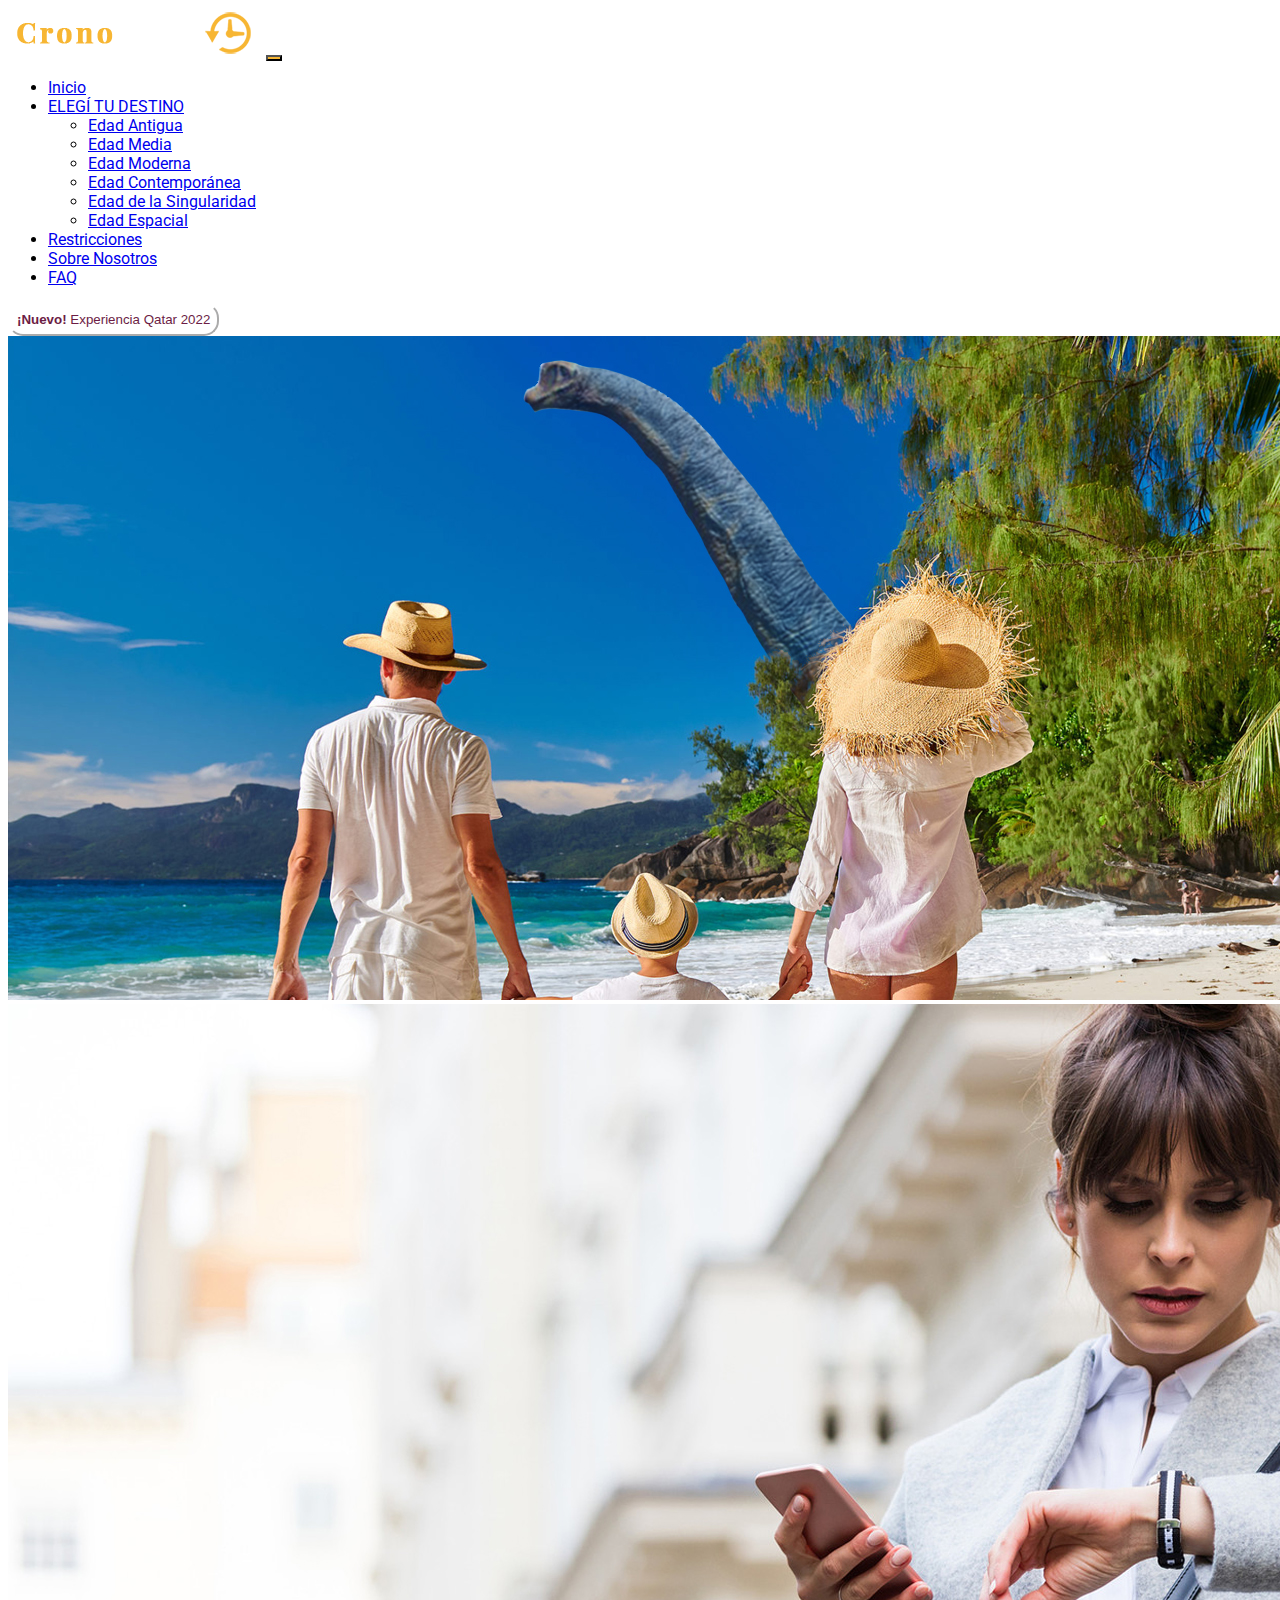
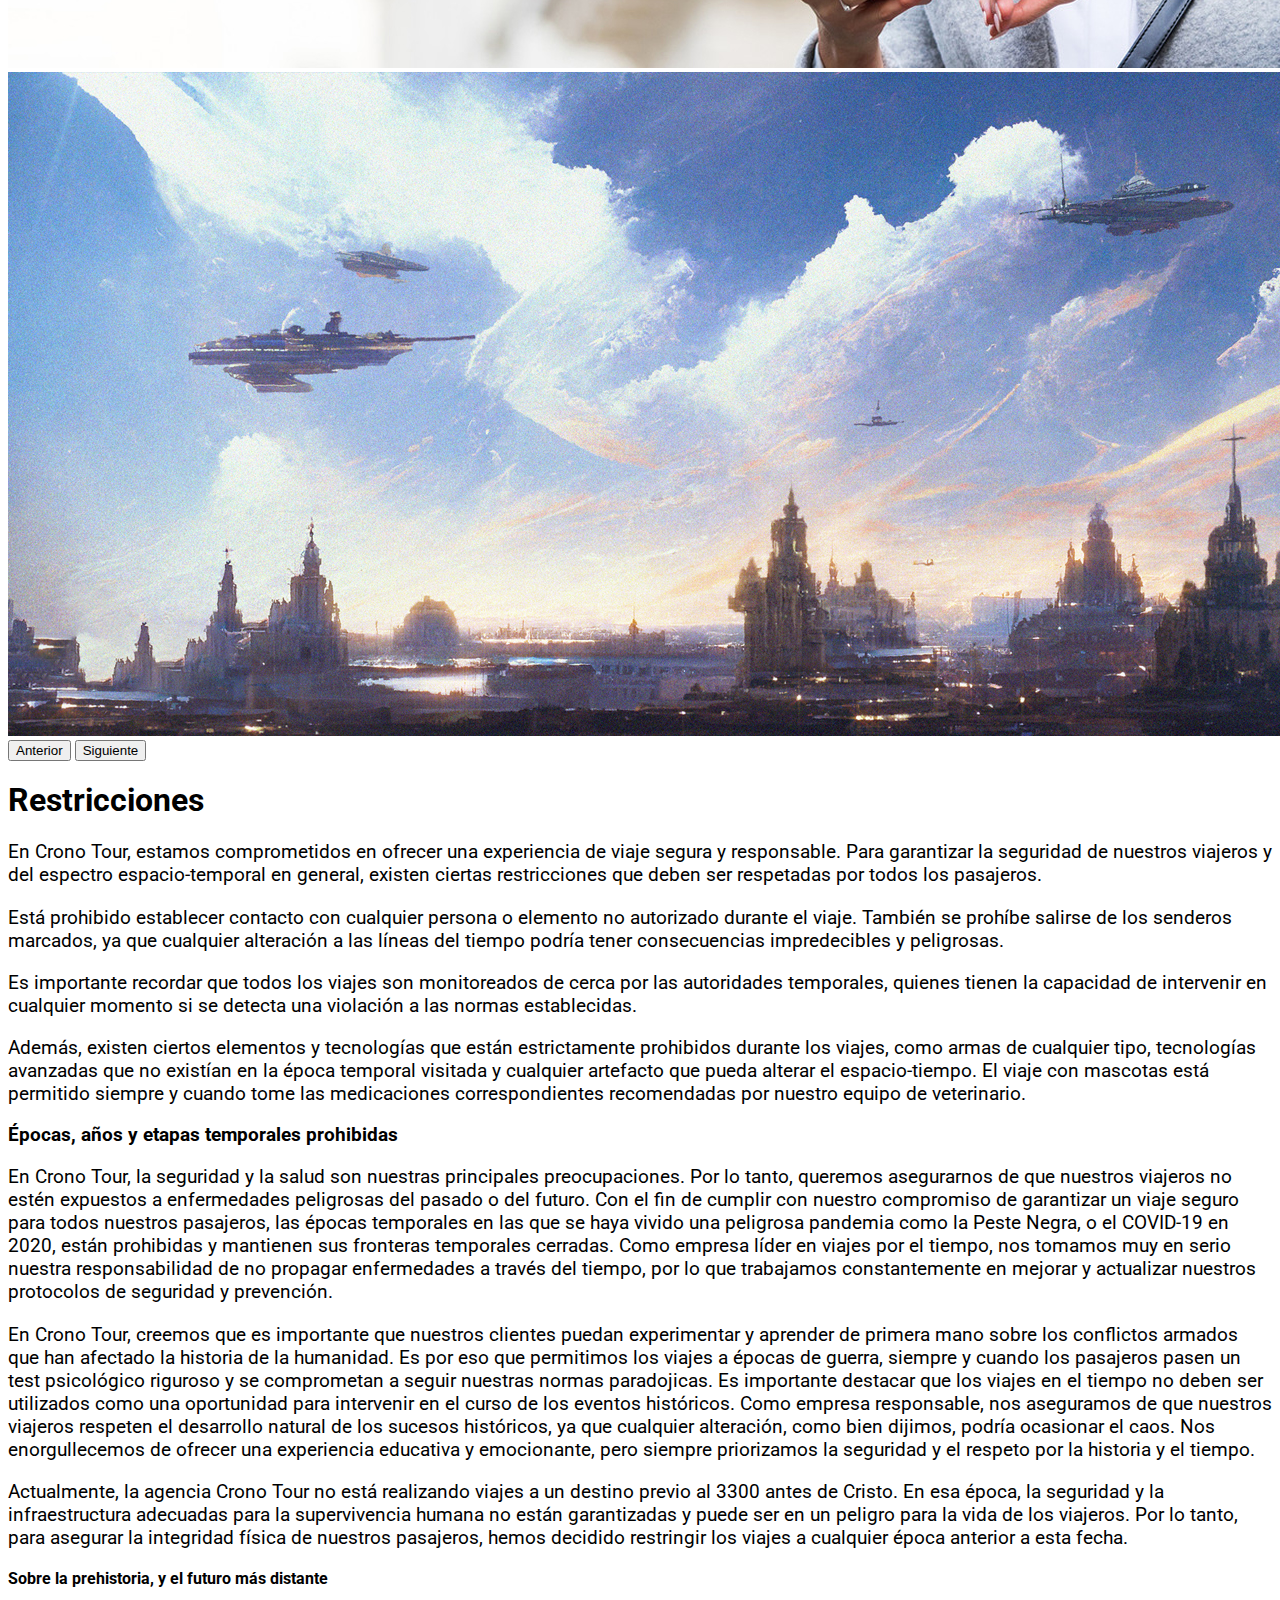
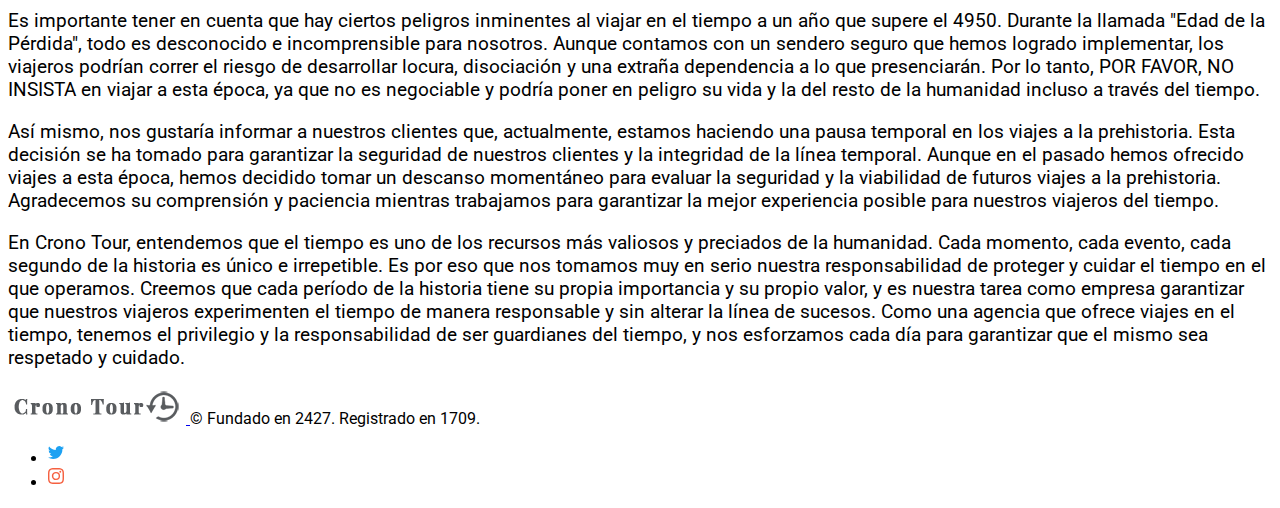
<file: pages/restricciones.html>
<!DOCTYPE html>
<html lang="es">
<head>
    <meta charset="UTF-8">
    <meta http-equiv="X-UA-Compatible" content="IE=edge">
    <meta name="viewport" content="width=device-width, initial-scale=1.0">
    <meta name="description" content="Restricciones en los viajes por el tiempo. Épocas cerradas al turismo. Elementos prohibidos.">
    <title>Restricciones - ⏱ Crono Tour</title>
    <link href="https://cdn.jsdelivr.net/npm/bootstrap@5.3.0-alpha1/dist/css/bootstrap.min.css" rel="stylesheet" integrity="sha384-GLhlTQ8iRABdZLl6O3oVMWSktQOp6b7In1Zl3/Jr59b6EGGoI1aFkw7cmDA6j6gD" crossorigin="anonymous">
    <link href="https://unpkg.com/aos@2.3.1/dist/aos.css" rel="stylesheet">
    <link rel="preconnect" href="https://fonts.googleapis.com">
    <link rel="preconnect" href="https://fonts.gstatic.com" crossorigin>
    <link href="https://fonts.googleapis.com/css2?family=Roboto&display=swap" rel="stylesheet"> 
    <link rel="stylesheet" href="../css/style.css">
    <link rel="icon" type="image/x-icon" href="../imgs/favicon.jpg">
</head>
<body>
    <header>
            
        <nav class="navbar navbar-expand-lg bg-body-tertiary navbar bg-dark" data-bs-theme="dark">
            <div class="container" >
              <a class="navbar-brand" href="../index.html"><img src="../imgs/logo.png" alt="Logo de CronoTour"></a>
              <button class="navbar-toggler" type="button" data-bs-toggle="collapse" data-bs-target="#navbarSupportedContent" aria-controls="navbarSupportedContent" aria-expanded="false" aria-label="Toggle navigation">
                <span class="navbar-toggler-icon"></span>
              </button>
              <div class="collapse navbar-collapse" id="navbarSupportedContent">
                <ul class="navbar-nav me-auto mb-2 mb-lg-0"  >
                  <li class="nav-item">
                    <a class="nav-link" href="../index.html">Inicio</a>
                  </li>
                  <li class="nav-item dropdown">
                    <a class="nav-link dropdown-toggle" href="#" role="button" data-bs-toggle="dropdown" aria-expanded="false" id="menuElegi">
                      ELEGÍ TU DESTINO
                    </a>
                    <ul class="dropdown-menu">
                      <li><a class="dropdown-item" href="../pages/viajes/edadantigua.html">Edad Antigua</a></li>
                      <li><a class="dropdown-item" href="../pages/viajes/edadmedia.html">Edad Media</a></li>
                      <li><a class="dropdown-item" href="../pages/viajes/edadmoderna.html">Edad Moderna</a></li>
                      <li><a class="dropdown-item" href="../pages/viajes/edadactual.html">Edad Contemporánea</a></li>
                      <li><a class="dropdown-item" href="../pages/viajes/edadsingularidad.html">Edad de la Singularidad</a></li>
                      <li><a class="dropdown-item" href="../pages/viajes/edadespacial.html">Edad Espacial</a></li>
                    </ul>
                    <li class="nav-item">
                        <a class= "nav-link active"  aria-current="page" href="../pages/restricciones.html">Restricciones</a>
                      </li>
                      <li class="nav-item">
                        <a class= "nav-link" href="../pages/aboutus.html">Sobre Nosotros</a>
                      </li>
                      <li class="nav-item" >
                        <a class="nav-link"  href="./faq.html">FAQ</a>
                      </li>
                  </li>
                </ul>
               <div class="d-flex" >
                <a href="../pages/viajes/qatar.html"><button class="botonQatar"><strong>¡Nuevo!</strong> Experiencia Qatar 2022</button></a>
               </div>
              </div>
            </div>
        </nav>

        <div id="carouselExampleAutoplaying" class="carousel slide" data-bs-ride="carousel">
          <div class="carousel-inner">
              <div class="carousel-item active">
              <img src="../imgs/slider1.jpg" class="d-block w-100" alt="...">
          </div>
          <div class="carousel-item">
              <img src="../imgs/slider2.jpg" class="d-block w-100" alt="...">
          </div>
          <div class="carousel-item">
              <img src="../imgs/slider3.jpg" class="d-block w-100" alt="...">
          </div>
      </div>
      
      <button class="carousel-control-prev" type="button" data-bs-target="#carouselExampleAutoplaying" data-bs-slide="prev">
          <span class="carousel-control-prev-icon" aria-hidden="true"></span>
          <span class="visually-hidden">Anterior</span>
      </button>
     <button class="carousel-control-next" type="button" data-bs-target="#carouselExampleAutoplaying" data-bs-slide="next">
          <span class="carousel-control-next-icon" aria-hidden="true"></span>
          <span class="visually-hidden">Siguiente</span>
      </button>


    </header>
    <main class="container">

      <h1>Restricciones</h1>
        
      <p>En Crono Tour, estamos comprometidos en ofrecer una experiencia de viaje segura y responsable. Para garantizar la seguridad de nuestros viajeros y del espectro espacio-temporal en general, existen ciertas restricciones que deben ser respetadas por todos los pasajeros.</p>
        
      <p>Está prohibido establecer contacto con cualquier persona o elemento no autorizado durante el viaje. También se prohíbe salirse de los senderos marcados, ya que cualquier alteración a las líneas del tiempo podría tener consecuencias impredecibles y peligrosas.</p>
        
      <p>Es importante recordar que todos los viajes son monitoreados de cerca por las autoridades temporales, quienes tienen la capacidad de intervenir en cualquier momento si se detecta una violación a las normas establecidas.</p>

      <p>Además, existen ciertos elementos y tecnologías que están estrictamente prohibidos durante los viajes, como armas de cualquier tipo, tecnologías avanzadas que no existían en la época temporal visitada y cualquier artefacto que pueda alterar el espacio-tiempo. El viaje con mascotas está permitido siempre y cuando tome las medicaciones correspondientes recomendadas por nuestro equipo de veterinario.</p>
      
      <h3>Épocas, años y etapas temporales prohibidas</h3>

      <p>En Crono Tour, la seguridad y la salud son nuestras principales preocupaciones. Por lo tanto, queremos asegurarnos de que nuestros viajeros no estén expuestos a enfermedades peligrosas del pasado o del futuro. Con el fin de cumplir con nuestro compromiso de garantizar un viaje seguro para todos nuestros pasajeros, las épocas temporales en las que se haya vivido una peligrosa pandemia como la Peste Negra, o el COVID-19 en 2020, están prohibidas y mantienen sus fronteras temporales cerradas. Como empresa líder en viajes por el tiempo, nos tomamos muy en serio nuestra responsabilidad de no propagar enfermedades a través del tiempo, por lo que trabajamos constantemente en mejorar y actualizar nuestros protocolos de seguridad y prevención.</p>
        
      <p>En Crono Tour, creemos que es importante que nuestros clientes puedan experimentar y aprender de primera mano sobre los conflictos armados que han afectado la historia de la humanidad. Es por eso que permitimos los viajes a épocas de guerra, siempre y cuando los pasajeros pasen un test psicológico riguroso y se comprometan a seguir nuestras normas paradojicas. Es importante destacar que los viajes en el tiempo no deben ser utilizados como una oportunidad para intervenir en el curso de los eventos históricos. Como empresa responsable, nos aseguramos de que nuestros viajeros respeten el desarrollo natural de los sucesos históricos, ya que cualquier alteración, como bien dijimos, podría ocasionar el caos. Nos enorgullecemos de ofrecer una experiencia educativa y emocionante, pero siempre priorizamos la seguridad y el respeto por la historia y el tiempo.</p>

      <p>Actualmente, la agencia Crono Tour no está realizando viajes a un destino previo al 3300 antes de Cristo. En esa época, la seguridad y la infraestructura adecuadas para la supervivencia humana no están garantizadas y puede ser en un peligro para la vida de los viajeros. Por lo tanto, para asegurar la integridad física de nuestros pasajeros, hemos decidido restringir los viajes a cualquier época anterior a esta fecha.</p>

      <h4>Sobre la prehistoria, y el futuro más distante</h4>

      <p>Es importante tener en cuenta que hay ciertos peligros inminentes al viajar en el tiempo a un año que supere el 4950. Durante la llamada "Edad de la Pérdida", todo es desconocido e incomprensible para nosotros. Aunque contamos con un sendero seguro que hemos logrado implementar, los viajeros podrían correr el riesgo de desarrollar locura, disociación y una extraña dependencia a lo que presenciarán. Por lo tanto, POR FAVOR, NO INSISTA en viajar a esta época, ya que no es negociable y podría poner en peligro su vida y la del resto de la humanidad incluso a través del tiempo.</p>
        
      <p>Así mismo, nos gustaría informar a nuestros clientes que, actualmente, estamos haciendo una pausa temporal en los viajes a la prehistoria. Esta decisión se ha tomado para garantizar la seguridad de nuestros clientes y la integridad de la línea temporal. Aunque en el pasado hemos ofrecido viajes a esta época, hemos decidido tomar un descanso momentáneo para evaluar la seguridad y la viabilidad de futuros viajes a la prehistoria. Agradecemos su comprensión y paciencia mientras trabajamos para garantizar la mejor experiencia posible para nuestros viajeros del tiempo.</p>
      
      <p>En Crono Tour, entendemos que el tiempo es uno de los recursos más valiosos y preciados de la humanidad. Cada momento, cada evento, cada segundo de la historia es único e irrepetible. Es por eso que nos tomamos muy en serio nuestra responsabilidad de proteger y cuidar el tiempo en el que operamos. Creemos que cada período de la historia tiene su propia importancia y su propio valor, y es nuestra tarea como empresa garantizar que nuestros viajeros experimenten el tiempo de manera responsable y sin alterar la línea de sucesos. Como una agencia que ofrece viajes en el tiempo, tenemos el privilegio y la responsabilidad de ser guardianes del tiempo, y nos esforzamos cada día para garantizar que el mismo sea respetado y cuidado.</p>
          
    </main>


    <footer class="container d-flex flex-wrap justify-content-between align-items-center py-3 my-4 border-top">
      <div class="d-flex align-items-center">
        <a href="/" class="mb-3 me-2 mb-md-0 text-muted text-decoration-none lh-1">
          <img src="../imgs/logoFooter.png">
        </a>
        <span class="mb-3 mb-md-0 text-muted">&copy; Fundado en 2427. Registrado en 1709.</span>
      </div>
  
      <ul class="nav justify-content-end list-unstyled d-flex">
        <li class="ms-3"><a class="text-muted" href="https://twitter.com" target="_blank"><svg xmlns="http://www.w3.org/2000/svg" width="20" height="20" fill="#1DA1F2" class="bi bi-twitter">
            <path d="M5.026 15c6.038 0 9.341-5.003 9.341-9.334 0-.14 0-.282-.006-.422A6.685 6.685 0 0 0 16 3.542a6.658 6.658 0 0 1-1.889.518 3.301 3.301 0 0 0 1.447-1.817 6.533 6.533 0 0 1-2.087.793A3.286 3.286 0 0 0 7.875 6.03a9.325 9.325 0 0 1-6.767-3.429 3.289 3.289 0 0 0 1.018 4.382A3.323 3.323 0 0 1 .64 6.575v.045a3.288 3.288 0 0 0 2.632 3.218 3.203 3.203 0 0 1-.865.115 3.23 3.23 0 0 1-.614-.057 3.283 3.283 0 0 0 3.067 2.277A6.588 6.588 0 0 1 .78 13.58a6.32 6.32 0 0 1-.78-.045A9.344 9.344 0 0 0 5.026 15z"/>
          </svg></a></li>
        <li class="ms-3"><a class="text-muted" href="https://instagram.com" target="_blank">
            <svg xmlns="http://www.w3.org/2000/svg" width="20" height="20" fill="#F56040" class="bi bi-instagram">
                <path d="M8 0C5.829 0 5.556.01 4.703.048 3.85.088 3.269.222 2.76.42a3.917 3.917 0 0 0-1.417.923A3.927 3.927 0 0 0 .42 2.76C.222 3.268.087 3.85.048 4.7.01 5.555 0 5.827 0 8.001c0 2.172.01 2.444.048 3.297.04.852.174 1.433.372 1.942.205.526.478.972.923 1.417.444.445.89.719 1.416.923.51.198 1.09.333 1.942.372C5.555 15.99 5.827 16 8 16s2.444-.01 3.298-.048c.851-.04 1.434-.174 1.943-.372a3.916 3.916 0 0 0 1.416-.923c.445-.445.718-.891.923-1.417.197-.509.332-1.09.372-1.942C15.99 10.445 16 10.173 16 8s-.01-2.445-.048-3.299c-.04-.851-.175-1.433-.372-1.941a3.926 3.926 0 0 0-.923-1.417A3.911 3.911 0 0 0 13.24.42c-.51-.198-1.092-.333-1.943-.372C10.443.01 10.172 0 7.998 0h.003zm-.717 1.442h.718c2.136 0 2.389.007 3.232.046.78.035 1.204.166 1.486.275.373.145.64.319.92.599.28.28.453.546.598.92.11.281.24.705.275 1.485.039.843.047 1.096.047 3.231s-.008 2.389-.047 3.232c-.035.78-.166 1.203-.275 1.485a2.47 2.47 0 0 1-.599.919c-.28.28-.546.453-.92.598-.28.11-.704.24-1.485.276-.843.038-1.096.047-3.232.047s-2.39-.009-3.233-.047c-.78-.036-1.203-.166-1.485-.276a2.478 2.478 0 0 1-.92-.598 2.48 2.48 0 0 1-.6-.92c-.109-.281-.24-.705-.275-1.485-.038-.843-.046-1.096-.046-3.233 0-2.136.008-2.388.046-3.231.036-.78.166-1.204.276-1.486.145-.373.319-.64.599-.92.28-.28.546-.453.92-.598.282-.11.705-.24 1.485-.276.738-.034 1.024-.044 2.515-.045v.002zm4.988 1.328a.96.96 0 1 0 0 1.92.96.96 0 0 0 0-1.92zm-4.27 1.122a4.109 4.109 0 1 0 0 8.217 4.109 4.109 0 0 0 0-8.217zm0 1.441a2.667 2.667 0 1 1 0 5.334 2.667 2.667 0 0 1 0-5.334z"/>
              </svg>
          </a></li>
      </ul>
    </footer>

    <script src="https://cdn.jsdelivr.net/npm/bootstrap@5.3.0-alpha1/dist/js/bootstrap.bundle.min.js" integrity="sha384-w76AqPfDkMBDXo30jS1Sgez6pr3x5MlQ1ZAGC+nuZB+EYdgRZgiwxhTBTkF7CXvN" crossorigin="anonymous"></script>
    <script src="https://unpkg.com/aos@2.3.1/dist/aos.js"></script>
    <script src="../js/app.js"></script>
</body>
</html>
</file>
<file: css/style.css>
.nav-link:hover {
  color: #f7b633;
}

.dropdown:hover .dropdown-menu {
  display: block;
  margin-top: 0;
}

.navbar-toggler {
  background-color: #f7b633;
}

.botonQatar {
  background-color: white;
  color: #6C1D45;
  border-color: #ffffff;
  border-radius: 15px;
  padding: 7px;
}

.botonQatar:hover {
  background-color: #6C1D45;
  color: #ffffff;
  border-color: #6C1D45;
}

.dropdown-item.active {
  background-color: #2b3035;
}

body {
  font-family: "Roboto", sans-serif;
}

p {
  font-size: larger;
}

.blockquote-footer {
  font-size: large;
}

.lista {
  font-size: larger;
}

.imgMain {
  width: 60vw;
  padding: 20px;
}

h1 {
  font-weight: bold;
  margin-top: 20px;
}

h4 {
  margin-top: 20px;
}

.parrafoPlaceholder {
  font-size: medium;
  color: #595c5f;
}

.marketing {
  text-align: center;
}

.imagenPlaceholder {
  width: 50px;
  height: 50px;
}

.slider {
  width: 100%;
  box-shadow: 0px 4px 8px rgba(0, 0, 0, 0.7);
}

.heading {
  margin-top: 17px;
}

.viaje {
  margin: 10px;
}

.mainGaleria {
  text-align: center;
  margin: 0px;
  padding: 10px;
  display: grid;
  justify-content: center;
  grid-area: main;
}

.galeria {
  display: grid;
  grid-template-columns: 1fr;
}

.destino {
  transition: box-shadow 0.3s;
  background-position: center center;
  background-size: cover;
  height: 300px;
  width: 300px;
  display: flex;
  justify-content: center;
  align-items: flex-end;
  padding: 20px;
  margin: 20px;
  border-radius: 5px;
}
.destino:hover {
  box-shadow: 2px 2px 5px 2px rgba(0, 0, 0, 0.6);
}
.destino button {
  border-radius: 10px;
  background-color: #212529;
  color: #ffffff;
  border: none;
  padding: 10px 20px;
  font-size: 16px;
  text-transform: uppercase;
  font-weight: bold;
  transition: background-color 1s, color 1s;
  cursor: pointer;
}
.destino button:hover {
  background-color: #f7b633;
  color: #212529;
}

#y2500ac {
  background-image: url(../imgs/-2500.png);
}

#y2200ac {
  background-image: url(../imgs/-2200.png);
}

#y0 {
  background-image: url(../imgs/0.png);
}

#y80 {
  background-image: url(../imgs/80.png);
}

#y476 {
  background-image: url(../imgs/476.png);
}

#y843 {
  background-image: url(../imgs/843.png);
}

#y1291 {
  background-image: url(../imgs/1291.png);
}

#y1453 {
  background-image: url(../imgs/1453.png);
}

#y1492 {
  background-image: url(../imgs/1492.png);
}

#y1504 {
  background-image: url(../imgs/1504.png);
}

#y1623 {
  background-image: url(../imgs/1623.png);
}

#y1688 {
  background-image: url(../imgs/1688.png);
}

#y1789 {
  background-image: url(../imgs/1789.png);
}

#y1945 {
  background-image: url(../imgs/1945.png);
}

#y1969 {
  background-image: url(../imgs/1969.png);
}

#y1983 {
  background-image: url(../imgs/1983.png);
}

#y2427 {
  background-image: url(../imgs/2427.png);
}

#y2675 {
  background-image: url(../imgs/2675.png);
}

#y2815 {
  background-image: url(../imgs/2815.png);
}

#y2999 {
  background-image: url(../imgs/2999.png);
}

#y3013 {
  background-image: url(../imgs/3013.png);
}

#y3309 {
  background-image: url(../imgs/3309.png);
}

#y4108 {
  background-image: url(../imgs/4108.png);
}

#y4652 {
  background-image: url(../imgs/4652.png);
}

#d2011 {
  background-image: url(../imgs/d2011.png);
}

#d2311 {
  background-image: url(../imgs/d2311.png);
}

#d912 {
  background-image: url(../imgs/d912.png);
}

#d1812 {
  background-image: url(../imgs/d1812.png);
}

/* TABLET */
@media (min-width: 768px) {
  .galeria {
    display: grid;
    grid-template-columns: 1fr 1fr;
  }
}
/* DESTKOP */
@media (min-width: 1366px) {
  .galeria {
    display: grid;
    grid-template-columns: 1fr 1fr 1fr 1fr;
  }
}

/*# sourceMappingURL=style.css.map */
</file>
